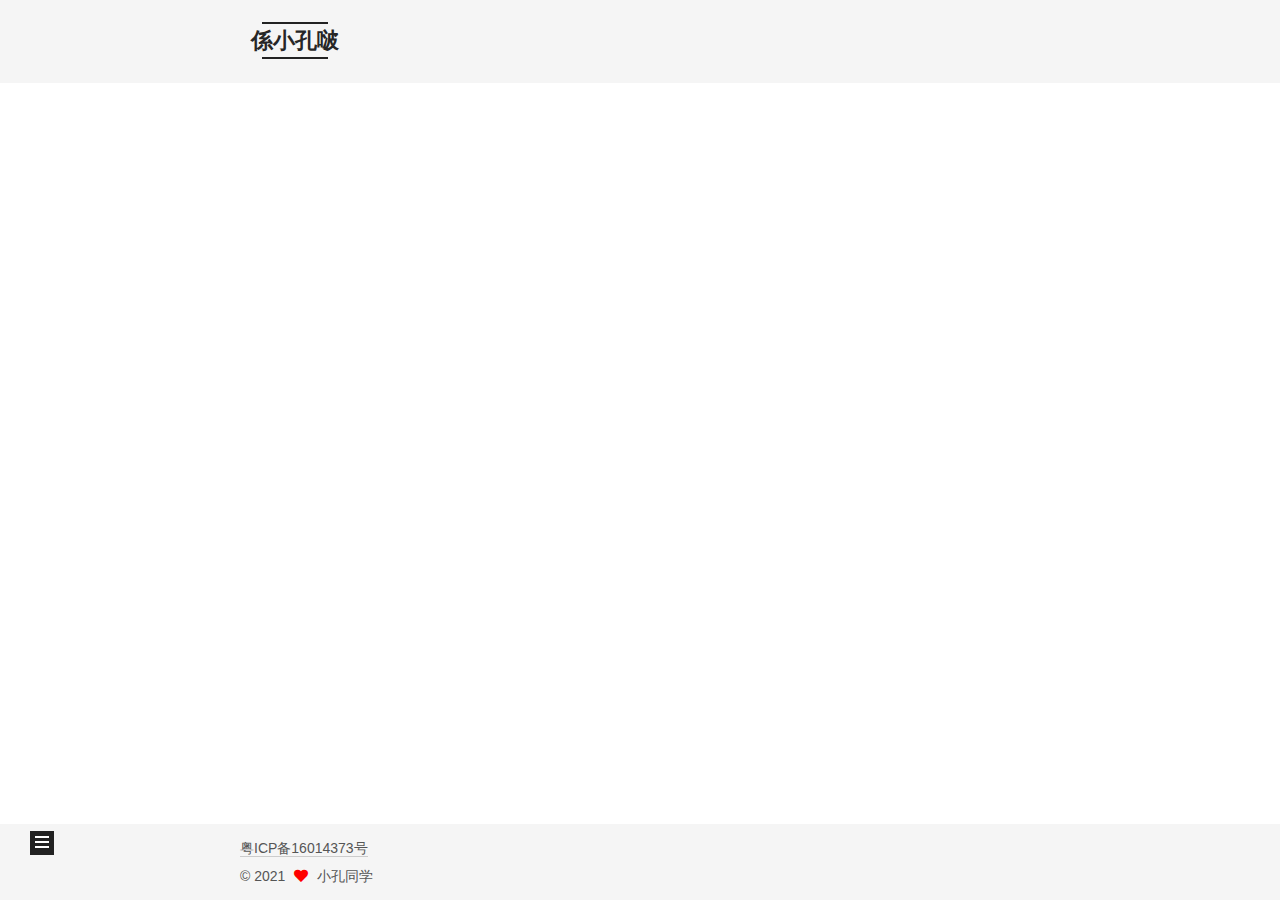
<file: index.html>
<!DOCTYPE html>
<html lang="zh">
<head>
  <meta charset="UTF-8">
<meta name="viewport" content="width=device-width, initial-scale=1, maximum-scale=2">
<meta name="theme-color" content="#222">
<meta name="generator" content="Hexo 5.4.0">
  <link rel="apple-touch-icon" sizes="180x180" href="/images/apple-touch-icon-next.png">
  <link rel="icon" type="image/png" sizes="32x32" href="/images/favicon-32x32-next.png">
  <link rel="icon" type="image/png" sizes="16x16" href="/images/favicon-16x16-next.png">
  <link rel="mask-icon" href="/images/logo.svg" color="#222">

<link rel="stylesheet" href="/css/main.css">


<link rel="stylesheet" href="/lib/font-awesome/css/all.min.css">

<script id="hexo-configurations">
    var NexT = window.NexT || {};
    var CONFIG = {"hostname":"joenhune.github.io","root":"/","scheme":"Mist","version":"7.8.0","exturl":false,"sidebar":{"position":"left","display":"post","padding":18,"offset":12,"onmobile":false},"copycode":{"enable":false,"show_result":false,"style":null},"back2top":{"enable":true,"sidebar":false,"scrollpercent":false},"bookmark":{"enable":false,"color":"#222","save":"auto"},"fancybox":false,"mediumzoom":false,"lazyload":false,"pangu":false,"comments":{"style":"tabs","active":null,"storage":true,"lazyload":false,"nav":null},"algolia":{"hits":{"per_page":10},"labels":{"input_placeholder":"Search for Posts","hits_empty":"We didn't find any results for the search: ${query}","hits_stats":"${hits} results found in ${time} ms"}},"localsearch":{"enable":false,"trigger":"auto","top_n_per_article":1,"unescape":false,"preload":false},"motion":{"enable":true,"async":false,"transition":{"post_block":"fadeIn","post_header":"slideDownIn","post_body":"slideDownIn","coll_header":"slideLeftIn","sidebar":"slideUpIn"}}};
  </script>

  <meta property="og:type" content="website">
<meta property="og:title" content="係小孔啵">
<meta property="og:url" content="https://joenhune.github.io/index.html">
<meta property="og:site_name" content="係小孔啵">
<meta property="og:locale">
<meta property="article:author" content="小孔同学">
<meta name="twitter:card" content="summary">

<link rel="canonical" href="https://joenhune.github.io/">


<script id="page-configurations">
  // https://hexo.io/docs/variables.html
  CONFIG.page = {
    sidebar: "",
    isHome : true,
    isPost : false,
    lang   : 'zh'
  };
</script>

  <title>係小孔啵</title>
  






  <noscript>
  <style>
  .use-motion .brand,
  .use-motion .menu-item,
  .sidebar-inner,
  .use-motion .post-block,
  .use-motion .pagination,
  .use-motion .comments,
  .use-motion .post-header,
  .use-motion .post-body,
  .use-motion .collection-header { opacity: initial; }

  .use-motion .site-title,
  .use-motion .site-subtitle {
    opacity: initial;
    top: initial;
  }

  .use-motion .logo-line-before i { left: initial; }
  .use-motion .logo-line-after i { right: initial; }
  </style>
</noscript>

</head>

<body itemscope itemtype="http://schema.org/WebPage">
  <div class="container use-motion">
    <div class="headband"></div>

    <header class="header" itemscope itemtype="http://schema.org/WPHeader">
      <div class="header-inner"><div class="site-brand-container">
  <div class="site-nav-toggle">
    <div class="toggle" aria-label="Toggle navigation bar">
      <span class="toggle-line toggle-line-first"></span>
      <span class="toggle-line toggle-line-middle"></span>
      <span class="toggle-line toggle-line-last"></span>
    </div>
  </div>

  <div class="site-meta">

    <a href="/" class="brand" rel="start">
      <span class="logo-line-before"><i></i></span>
      <h1 class="site-title">係小孔啵</h1>
      <span class="logo-line-after"><i></i></span>
    </a>
  </div>

  <div class="site-nav-right">
    <div class="toggle popup-trigger">
    </div>
  </div>
</div>




<nav class="site-nav">
  <ul id="menu" class="main-menu menu">
        <li class="menu-item menu-item-home">

    <a href="/" rel="section"><i class="fa fa-home fa-fw"></i>Home</a>

  </li>
        <li class="menu-item menu-item-archives">

    <a href="/archives/" rel="section"><i class="fa fa-archive fa-fw"></i>Archives</a>

  </li>
  </ul>
</nav>




</div>
    </header>

    
  <div class="back-to-top">
    <i class="fa fa-arrow-up"></i>
    <span>0%</span>
  </div>


    <main class="main">
      <div class="main-inner">
        <div class="content-wrap">
          

          <div class="content index posts-expand">
            
      
  
  
  <article itemscope itemtype="http://schema.org/Article" class="post-block" lang="zh">
    <link itemprop="mainEntityOfPage" href="https://joenhune.github.io/2021/09/17/welcome/">

    <span hidden itemprop="author" itemscope itemtype="http://schema.org/Person">
      <meta itemprop="image" content="/images/avatar.gif">
      <meta itemprop="name" content="小孔同学">
      <meta itemprop="description" content="">
    </span>

    <span hidden itemprop="publisher" itemscope itemtype="http://schema.org/Organization">
      <meta itemprop="name" content="係小孔啵">
    </span>
      <header class="post-header">
        <h2 class="post-title" itemprop="name headline">
          
            <a href="/2021/09/17/welcome/" class="post-title-link" itemprop="url">嗨！这里是小孔的博客</a>
        </h2>

        <div class="post-meta">
            <span class="post-meta-item">
              <span class="post-meta-item-icon">
                <i class="far fa-calendar"></i>
              </span>
              <span class="post-meta-item-text">Posted on</span>

              <time title="Created: 2021-09-17 11:55:12" itemprop="dateCreated datePublished" datetime="2021-09-17T11:55:12+08:00">2021-09-17</time>
            </span>
              <span class="post-meta-item">
                <span class="post-meta-item-icon">
                  <i class="far fa-calendar-check"></i>
                </span>
                <span class="post-meta-item-text">Edited on</span>
                <time title="Modified: 2021-09-27 18:40:11" itemprop="dateModified" datetime="2021-09-27T18:40:11+08:00">2021-09-27</time>
              </span>

          

        </div>
      </header>

    
    
    
    <div class="post-body" itemprop="articleBody">

      
          <p>你好朋友，欢迎来到小孔的博客。</p>
<p>接下来小孔将在这里更新随笔，包括近期项目见闻、关键技术笔记、前沿技术进展等。</p>
<p>欢迎保持关注噢！</p>

      
    </div>

    
    
    
      <footer class="post-footer">
        <div class="post-eof"></div>
      </footer>
  </article>
  
  
  


  



          </div>
          

<script>
  window.addEventListener('tabs:register', () => {
    let { activeClass } = CONFIG.comments;
    if (CONFIG.comments.storage) {
      activeClass = localStorage.getItem('comments_active') || activeClass;
    }
    if (activeClass) {
      let activeTab = document.querySelector(`a[href="#comment-${activeClass}"]`);
      if (activeTab) {
        activeTab.click();
      }
    }
  });
  if (CONFIG.comments.storage) {
    window.addEventListener('tabs:click', event => {
      if (!event.target.matches('.tabs-comment .tab-content .tab-pane')) return;
      let commentClass = event.target.classList[1];
      localStorage.setItem('comments_active', commentClass);
    });
  }
</script>

        </div>
          
  
  <div class="toggle sidebar-toggle">
    <span class="toggle-line toggle-line-first"></span>
    <span class="toggle-line toggle-line-middle"></span>
    <span class="toggle-line toggle-line-last"></span>
  </div>

  <aside class="sidebar">
    <div class="sidebar-inner">

      <ul class="sidebar-nav motion-element">
        <li class="sidebar-nav-toc">
          Table of Contents
        </li>
        <li class="sidebar-nav-overview">
          Overview
        </li>
      </ul>

      <!--noindex-->
      <div class="post-toc-wrap sidebar-panel">
      </div>
      <!--/noindex-->

      <div class="site-overview-wrap sidebar-panel">
        <div class="site-author motion-element" itemprop="author" itemscope itemtype="http://schema.org/Person">
  <p class="site-author-name" itemprop="name">小孔同学</p>
  <div class="site-description" itemprop="description"></div>
</div>
<div class="site-state-wrap motion-element">
  <nav class="site-state">
      <div class="site-state-item site-state-posts">
          <a href="/archives/">
        
          <span class="site-state-item-count">1</span>
          <span class="site-state-item-name">posts</span>
        </a>
      </div>
  </nav>
</div>



      </div>

    </div>
  </aside>
  <div id="sidebar-dimmer"></div>


      </div>
    </main>

    <footer class="footer">
      <div class="footer-inner">
        

        
  <div class="beian"><a href="https://beian.miit.gov.cn/" rel="noopener" target="_blank">粤ICP备16014373号 </a>
  </div>
  <!--
  <div class="beian">
      <img src="http://www.beian.gov.cn/img/new/gongan.png" style="display: inline-block;"><a href="http://www.beian.gov.cn/portal/registerSystemInfo?recordcode=%E7%B2%A4ICP%E5%A4%8716014373%E5%8F%B7" rel="noopener" target="_blank">粤ICP备16014373号 </a>
  </div>
  -->

<div class="copyright">
  
  &copy; 
  <span itemprop="copyrightYear">2021</span>
  <span class="with-love">
    <i class="fa fa-heart"></i>
  </span>
  <span class="author" itemprop="copyrightHolder">小孔同学</span>
</div>

        








      </div>
    </footer>
  </div>

  
  <script src="/lib/anime.min.js"></script>
  <script src="/lib/velocity/velocity.min.js"></script>
  <script src="/lib/velocity/velocity.ui.min.js"></script>

<script src="/js/utils.js"></script>

<script src="/js/motion.js"></script>


<script src="/js/schemes/muse.js"></script>


<script src="/js/next-boot.js"></script>




  















  

  

</body>
</html>
</file>
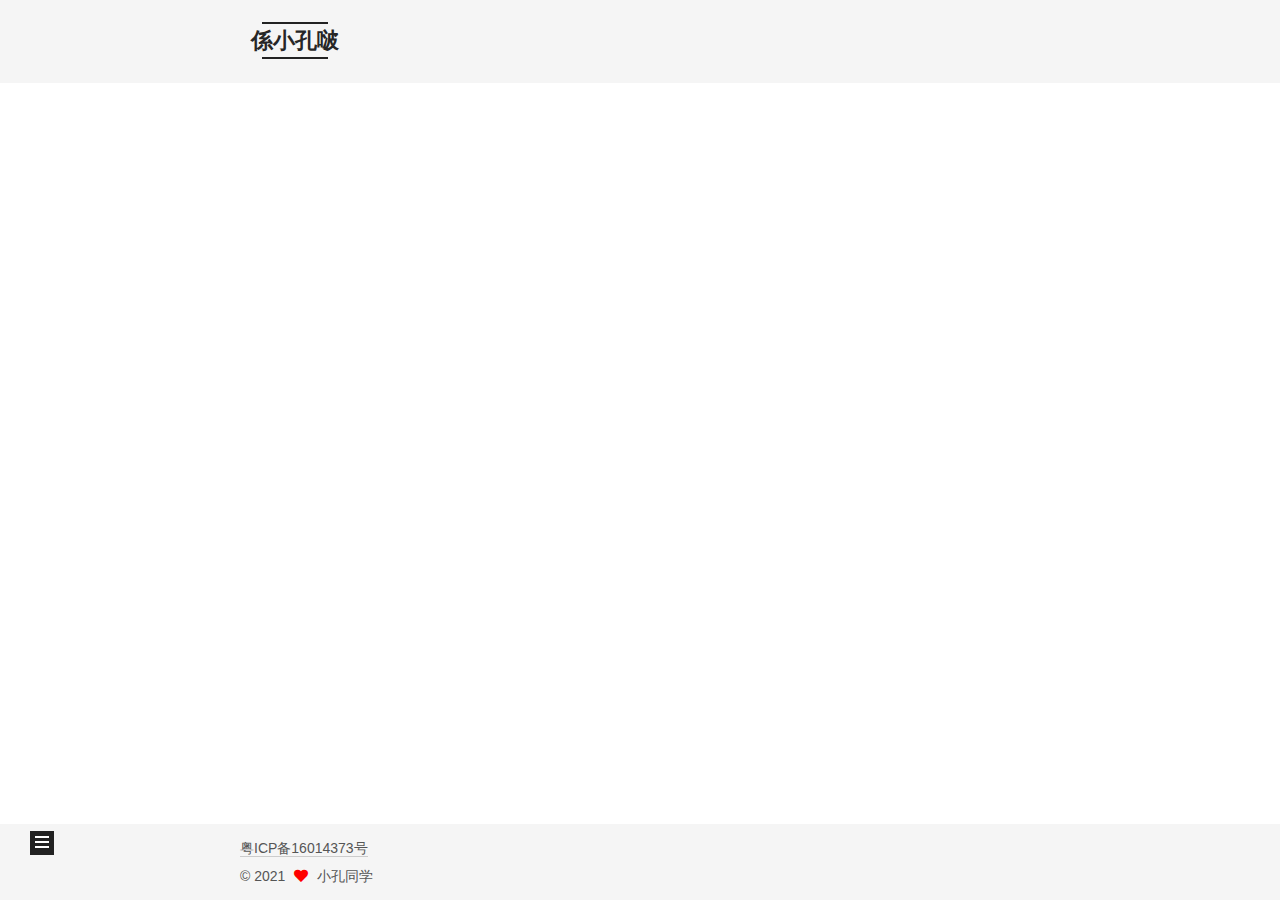
<file: about/index.html>
<!DOCTYPE html>
<html lang="zh">
<head>
  <meta charset="UTF-8">
<meta name="viewport" content="width=device-width, initial-scale=1, maximum-scale=2">
<meta name="theme-color" content="#222">
<meta name="generator" content="Hexo 5.4.0">
  <link rel="apple-touch-icon" sizes="180x180" href="/images/apple-touch-icon-next.png">
  <link rel="icon" type="image/png" sizes="32x32" href="/images/favicon-32x32-next.png">
  <link rel="icon" type="image/png" sizes="16x16" href="/images/favicon-16x16-next.png">
  <link rel="mask-icon" href="/images/logo.svg" color="#222">

<link rel="stylesheet" href="/css/main.css">


<link rel="stylesheet" href="/lib/font-awesome/css/all.min.css">

<script id="hexo-configurations">
    var NexT = window.NexT || {};
    var CONFIG = {"hostname":"joenhune.github.io","root":"/","scheme":"Mist","version":"7.8.0","exturl":false,"sidebar":{"position":"left","display":"post","padding":18,"offset":12,"onmobile":false},"copycode":{"enable":false,"show_result":false,"style":null},"back2top":{"enable":true,"sidebar":false,"scrollpercent":false},"bookmark":{"enable":false,"color":"#222","save":"auto"},"fancybox":false,"mediumzoom":false,"lazyload":false,"pangu":false,"comments":{"style":"tabs","active":null,"storage":true,"lazyload":false,"nav":null},"algolia":{"hits":{"per_page":10},"labels":{"input_placeholder":"Search for Posts","hits_empty":"We didn't find any results for the search: ${query}","hits_stats":"${hits} results found in ${time} ms"}},"localsearch":{"enable":false,"trigger":"auto","top_n_per_article":1,"unescape":false,"preload":false},"motion":{"enable":true,"async":false,"transition":{"post_block":"fadeIn","post_header":"slideDownIn","post_body":"slideDownIn","coll_header":"slideLeftIn","sidebar":"slideUpIn"}}};
  </script>

  <meta name="description" content="后续更新，敬请期待">
<meta property="og:type" content="website">
<meta property="og:title" content="关于小孔">
<meta property="og:url" content="https://joenhune.github.io/about/index.html">
<meta property="og:site_name" content="係小孔啵">
<meta property="og:description" content="后续更新，敬请期待">
<meta property="og:locale">
<meta property="article:published_time" content="2021-09-17T04:55:31.000Z">
<meta property="article:modified_time" content="2021-09-27T10:40:11.177Z">
<meta property="article:author" content="小孔同学">
<meta name="twitter:card" content="summary">

<link rel="canonical" href="https://joenhune.github.io/about/">


<script id="page-configurations">
  // https://hexo.io/docs/variables.html
  CONFIG.page = {
    sidebar: "",
    isHome : false,
    isPost : false,
    lang   : 'zh'
  };
</script>

  <title>关于小孔 | 係小孔啵
</title>
  






  <noscript>
  <style>
  .use-motion .brand,
  .use-motion .menu-item,
  .sidebar-inner,
  .use-motion .post-block,
  .use-motion .pagination,
  .use-motion .comments,
  .use-motion .post-header,
  .use-motion .post-body,
  .use-motion .collection-header { opacity: initial; }

  .use-motion .site-title,
  .use-motion .site-subtitle {
    opacity: initial;
    top: initial;
  }

  .use-motion .logo-line-before i { left: initial; }
  .use-motion .logo-line-after i { right: initial; }
  </style>
</noscript>

</head>

<body itemscope itemtype="http://schema.org/WebPage">
  <div class="container use-motion">
    <div class="headband"></div>

    <header class="header" itemscope itemtype="http://schema.org/WPHeader">
      <div class="header-inner"><div class="site-brand-container">
  <div class="site-nav-toggle">
    <div class="toggle" aria-label="Toggle navigation bar">
      <span class="toggle-line toggle-line-first"></span>
      <span class="toggle-line toggle-line-middle"></span>
      <span class="toggle-line toggle-line-last"></span>
    </div>
  </div>

  <div class="site-meta">

    <a href="/" class="brand" rel="start">
      <span class="logo-line-before"><i></i></span>
      <h1 class="site-title">係小孔啵</h1>
      <span class="logo-line-after"><i></i></span>
    </a>
  </div>

  <div class="site-nav-right">
    <div class="toggle popup-trigger">
    </div>
  </div>
</div>




<nav class="site-nav">
  <ul id="menu" class="main-menu menu">
        <li class="menu-item menu-item-home">

    <a href="/" rel="section"><i class="fa fa-home fa-fw"></i>Home</a>

  </li>
        <li class="menu-item menu-item-archives">

    <a href="/archives/" rel="section"><i class="fa fa-archive fa-fw"></i>Archives</a>

  </li>
  </ul>
</nav>




</div>
    </header>

    
  <div class="back-to-top">
    <i class="fa fa-arrow-up"></i>
    <span>0%</span>
  </div>


    <main class="main">
      <div class="main-inner">
        <div class="content-wrap">
          
  
  

          <div class="content page posts-expand">
            

    
    
    
    <div class="post-block" lang="zh">
      <header class="post-header">

<h1 class="post-title" itemprop="name headline">关于小孔
</h1>

<div class="post-meta">
  

</div>

</header>

      
      
      
      <div class="post-body">
          <p>后续更新，敬请期待</p>

      </div>
      
      
      
    </div>
    

    
    
    


          </div>
          

<script>
  window.addEventListener('tabs:register', () => {
    let { activeClass } = CONFIG.comments;
    if (CONFIG.comments.storage) {
      activeClass = localStorage.getItem('comments_active') || activeClass;
    }
    if (activeClass) {
      let activeTab = document.querySelector(`a[href="#comment-${activeClass}"]`);
      if (activeTab) {
        activeTab.click();
      }
    }
  });
  if (CONFIG.comments.storage) {
    window.addEventListener('tabs:click', event => {
      if (!event.target.matches('.tabs-comment .tab-content .tab-pane')) return;
      let commentClass = event.target.classList[1];
      localStorage.setItem('comments_active', commentClass);
    });
  }
</script>

        </div>
          
  
  <div class="toggle sidebar-toggle">
    <span class="toggle-line toggle-line-first"></span>
    <span class="toggle-line toggle-line-middle"></span>
    <span class="toggle-line toggle-line-last"></span>
  </div>

  <aside class="sidebar">
    <div class="sidebar-inner">

      <ul class="sidebar-nav motion-element">
        <li class="sidebar-nav-toc">
          Table of Contents
        </li>
        <li class="sidebar-nav-overview">
          Overview
        </li>
      </ul>

      <!--noindex-->
      <div class="post-toc-wrap sidebar-panel">
      </div>
      <!--/noindex-->

      <div class="site-overview-wrap sidebar-panel">
        <div class="site-author motion-element" itemprop="author" itemscope itemtype="http://schema.org/Person">
  <p class="site-author-name" itemprop="name">小孔同学</p>
  <div class="site-description" itemprop="description"></div>
</div>
<div class="site-state-wrap motion-element">
  <nav class="site-state">
      <div class="site-state-item site-state-posts">
          <a href="/archives/">
        
          <span class="site-state-item-count">1</span>
          <span class="site-state-item-name">posts</span>
        </a>
      </div>
  </nav>
</div>



      </div>

    </div>
  </aside>
  <div id="sidebar-dimmer"></div>


      </div>
    </main>

    <footer class="footer">
      <div class="footer-inner">
        

        
  <div class="beian"><a href="https://beian.miit.gov.cn/" rel="noopener" target="_blank">粤ICP备16014373号 </a>
  </div>
  <!--
  <div class="beian">
      <img src="http://www.beian.gov.cn/img/new/gongan.png" style="display: inline-block;"><a href="http://www.beian.gov.cn/portal/registerSystemInfo?recordcode=%E7%B2%A4ICP%E5%A4%8716014373%E5%8F%B7" rel="noopener" target="_blank">粤ICP备16014373号 </a>
  </div>
  -->

<div class="copyright">
  
  &copy; 
  <span itemprop="copyrightYear">2021</span>
  <span class="with-love">
    <i class="fa fa-heart"></i>
  </span>
  <span class="author" itemprop="copyrightHolder">小孔同学</span>
</div>

        








      </div>
    </footer>
  </div>

  
  <script src="/lib/anime.min.js"></script>
  <script src="/lib/velocity/velocity.min.js"></script>
  <script src="/lib/velocity/velocity.ui.min.js"></script>

<script src="/js/utils.js"></script>

<script src="/js/motion.js"></script>


<script src="/js/schemes/muse.js"></script>


<script src="/js/next-boot.js"></script>




  















  

  

</body>
</html>
</file>
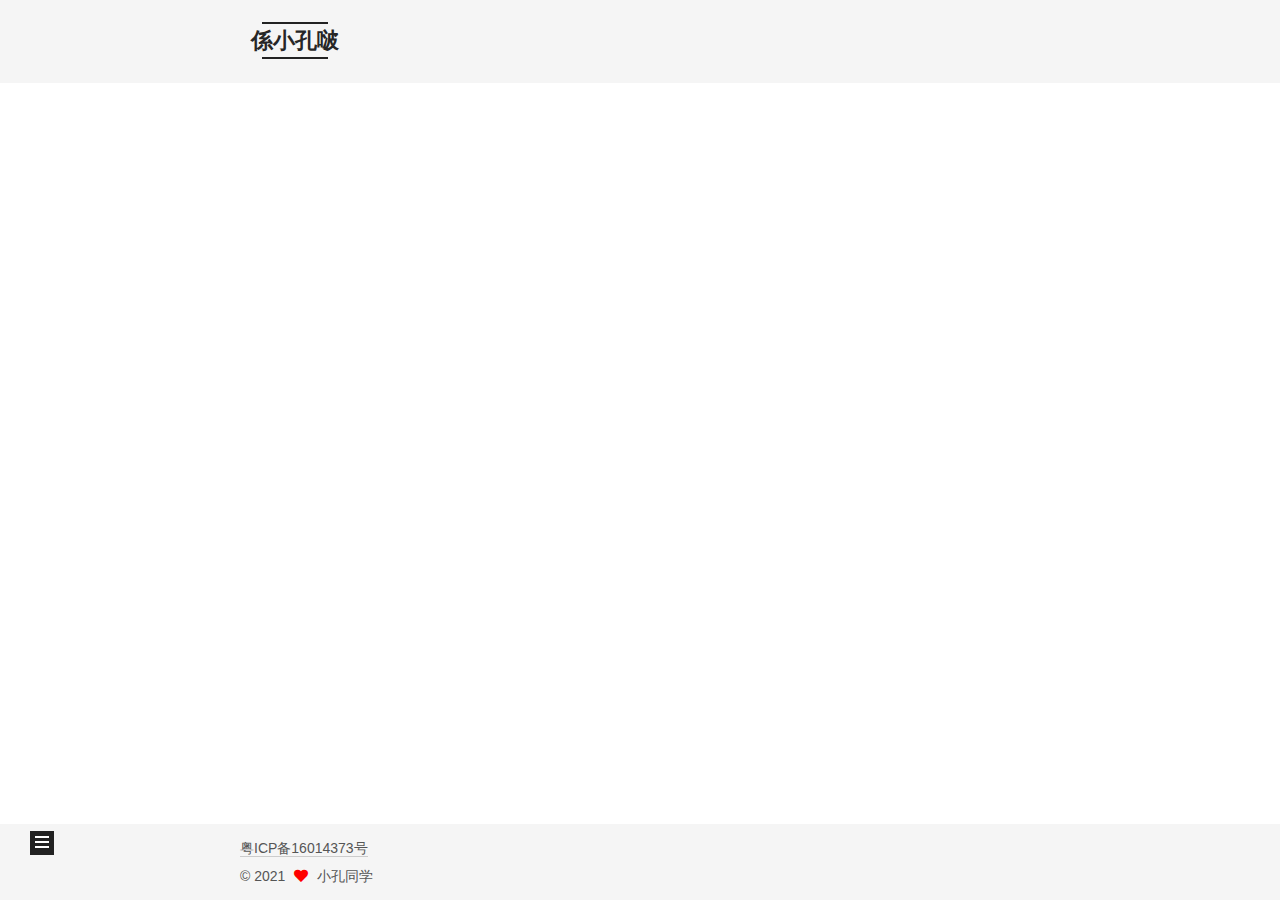
<file: archives/index.html>
<!DOCTYPE html>
<html lang="zh">
<head>
  <meta charset="UTF-8">
<meta name="viewport" content="width=device-width, initial-scale=1, maximum-scale=2">
<meta name="theme-color" content="#222">
<meta name="generator" content="Hexo 5.4.0">
  <link rel="apple-touch-icon" sizes="180x180" href="/images/apple-touch-icon-next.png">
  <link rel="icon" type="image/png" sizes="32x32" href="/images/favicon-32x32-next.png">
  <link rel="icon" type="image/png" sizes="16x16" href="/images/favicon-16x16-next.png">
  <link rel="mask-icon" href="/images/logo.svg" color="#222">

<link rel="stylesheet" href="/css/main.css">


<link rel="stylesheet" href="/lib/font-awesome/css/all.min.css">

<script id="hexo-configurations">
    var NexT = window.NexT || {};
    var CONFIG = {"hostname":"joenhune.github.io","root":"/","scheme":"Mist","version":"7.8.0","exturl":false,"sidebar":{"position":"left","display":"post","padding":18,"offset":12,"onmobile":false},"copycode":{"enable":false,"show_result":false,"style":null},"back2top":{"enable":true,"sidebar":false,"scrollpercent":false},"bookmark":{"enable":false,"color":"#222","save":"auto"},"fancybox":false,"mediumzoom":false,"lazyload":false,"pangu":false,"comments":{"style":"tabs","active":null,"storage":true,"lazyload":false,"nav":null},"algolia":{"hits":{"per_page":10},"labels":{"input_placeholder":"Search for Posts","hits_empty":"We didn't find any results for the search: ${query}","hits_stats":"${hits} results found in ${time} ms"}},"localsearch":{"enable":false,"trigger":"auto","top_n_per_article":1,"unescape":false,"preload":false},"motion":{"enable":true,"async":false,"transition":{"post_block":"fadeIn","post_header":"slideDownIn","post_body":"slideDownIn","coll_header":"slideLeftIn","sidebar":"slideUpIn"}}};
  </script>

  <meta property="og:type" content="website">
<meta property="og:title" content="係小孔啵">
<meta property="og:url" content="https://joenhune.github.io/archives/index.html">
<meta property="og:site_name" content="係小孔啵">
<meta property="og:locale">
<meta property="article:author" content="小孔同学">
<meta name="twitter:card" content="summary">

<link rel="canonical" href="https://joenhune.github.io/archives/">


<script id="page-configurations">
  // https://hexo.io/docs/variables.html
  CONFIG.page = {
    sidebar: "",
    isHome : false,
    isPost : false,
    lang   : 'zh'
  };
</script>

  <title>Archive | 係小孔啵</title>
  






  <noscript>
  <style>
  .use-motion .brand,
  .use-motion .menu-item,
  .sidebar-inner,
  .use-motion .post-block,
  .use-motion .pagination,
  .use-motion .comments,
  .use-motion .post-header,
  .use-motion .post-body,
  .use-motion .collection-header { opacity: initial; }

  .use-motion .site-title,
  .use-motion .site-subtitle {
    opacity: initial;
    top: initial;
  }

  .use-motion .logo-line-before i { left: initial; }
  .use-motion .logo-line-after i { right: initial; }
  </style>
</noscript>

</head>

<body itemscope itemtype="http://schema.org/WebPage">
  <div class="container use-motion">
    <div class="headband"></div>

    <header class="header" itemscope itemtype="http://schema.org/WPHeader">
      <div class="header-inner"><div class="site-brand-container">
  <div class="site-nav-toggle">
    <div class="toggle" aria-label="Toggle navigation bar">
      <span class="toggle-line toggle-line-first"></span>
      <span class="toggle-line toggle-line-middle"></span>
      <span class="toggle-line toggle-line-last"></span>
    </div>
  </div>

  <div class="site-meta">

    <a href="/" class="brand" rel="start">
      <span class="logo-line-before"><i></i></span>
      <h1 class="site-title">係小孔啵</h1>
      <span class="logo-line-after"><i></i></span>
    </a>
  </div>

  <div class="site-nav-right">
    <div class="toggle popup-trigger">
    </div>
  </div>
</div>




<nav class="site-nav">
  <ul id="menu" class="main-menu menu">
        <li class="menu-item menu-item-home">

    <a href="/" rel="section"><i class="fa fa-home fa-fw"></i>Home</a>

  </li>
        <li class="menu-item menu-item-archives">

    <a href="/archives/" rel="section"><i class="fa fa-archive fa-fw"></i>Archives</a>

  </li>
  </ul>
</nav>




</div>
    </header>

    
  <div class="back-to-top">
    <i class="fa fa-arrow-up"></i>
    <span>0%</span>
  </div>


    <main class="main">
      <div class="main-inner">
        <div class="content-wrap">
          

          <div class="content archive">
            

  
  
  
  <div class="post-block">
    <div class="posts-collapse">
      <div class="collection-title">
        <span class="collection-header">Um..! 1 post. Keep on posting.</span>
      </div>

      
    <div class="collection-year">
      <span class="collection-header">2021</span>
    </div>

  <article itemscope itemtype="http://schema.org/Article">
    <header class="post-header">

      <div class="post-meta">
        <time itemprop="dateCreated"
              datetime="2021-09-17T11:55:12+08:00"
              content="2021-09-17">
          09-17
        </time>
      </div>

      <div class="post-title">
          <a class="post-title-link" href="/2021/09/17/welcome/" itemprop="url">
            <span itemprop="name">嗨！这里是小孔的博客</span>
          </a>
      </div>

    </header>
  </article>


    </div>
  </div>
  
  
  

  



          </div>
          

<script>
  window.addEventListener('tabs:register', () => {
    let { activeClass } = CONFIG.comments;
    if (CONFIG.comments.storage) {
      activeClass = localStorage.getItem('comments_active') || activeClass;
    }
    if (activeClass) {
      let activeTab = document.querySelector(`a[href="#comment-${activeClass}"]`);
      if (activeTab) {
        activeTab.click();
      }
    }
  });
  if (CONFIG.comments.storage) {
    window.addEventListener('tabs:click', event => {
      if (!event.target.matches('.tabs-comment .tab-content .tab-pane')) return;
      let commentClass = event.target.classList[1];
      localStorage.setItem('comments_active', commentClass);
    });
  }
</script>

        </div>
          
  
  <div class="toggle sidebar-toggle">
    <span class="toggle-line toggle-line-first"></span>
    <span class="toggle-line toggle-line-middle"></span>
    <span class="toggle-line toggle-line-last"></span>
  </div>

  <aside class="sidebar">
    <div class="sidebar-inner">

      <ul class="sidebar-nav motion-element">
        <li class="sidebar-nav-toc">
          Table of Contents
        </li>
        <li class="sidebar-nav-overview">
          Overview
        </li>
      </ul>

      <!--noindex-->
      <div class="post-toc-wrap sidebar-panel">
      </div>
      <!--/noindex-->

      <div class="site-overview-wrap sidebar-panel">
        <div class="site-author motion-element" itemprop="author" itemscope itemtype="http://schema.org/Person">
  <p class="site-author-name" itemprop="name">小孔同学</p>
  <div class="site-description" itemprop="description"></div>
</div>
<div class="site-state-wrap motion-element">
  <nav class="site-state">
      <div class="site-state-item site-state-posts">
          <a href="/archives/">
        
          <span class="site-state-item-count">1</span>
          <span class="site-state-item-name">posts</span>
        </a>
      </div>
  </nav>
</div>



      </div>

    </div>
  </aside>
  <div id="sidebar-dimmer"></div>


      </div>
    </main>

    <footer class="footer">
      <div class="footer-inner">
        

        
  <div class="beian"><a href="https://beian.miit.gov.cn/" rel="noopener" target="_blank">粤ICP备16014373号 </a>
  </div>
  <!--
  <div class="beian">
      <img src="http://www.beian.gov.cn/img/new/gongan.png" style="display: inline-block;"><a href="http://www.beian.gov.cn/portal/registerSystemInfo?recordcode=%E7%B2%A4ICP%E5%A4%8716014373%E5%8F%B7" rel="noopener" target="_blank">粤ICP备16014373号 </a>
  </div>
  -->

<div class="copyright">
  
  &copy; 
  <span itemprop="copyrightYear">2021</span>
  <span class="with-love">
    <i class="fa fa-heart"></i>
  </span>
  <span class="author" itemprop="copyrightHolder">小孔同学</span>
</div>

        








      </div>
    </footer>
  </div>

  
  <script src="/lib/anime.min.js"></script>
  <script src="/lib/velocity/velocity.min.js"></script>
  <script src="/lib/velocity/velocity.ui.min.js"></script>

<script src="/js/utils.js"></script>

<script src="/js/motion.js"></script>


<script src="/js/schemes/muse.js"></script>


<script src="/js/next-boot.js"></script>




  















  

  

</body>
</html>
</file>
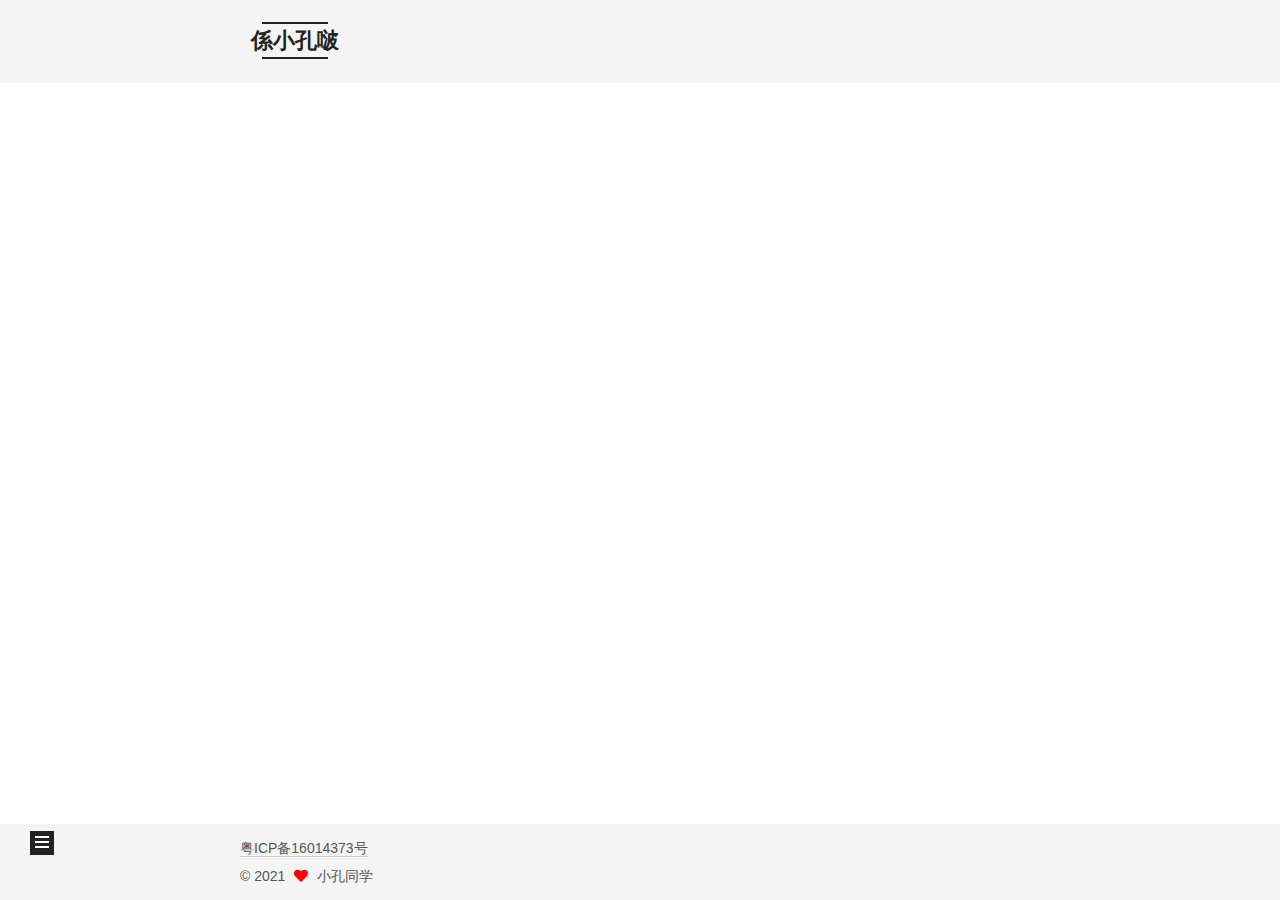
<file: archives/2021/index.html>
<!DOCTYPE html>
<html lang="zh">
<head>
  <meta charset="UTF-8">
<meta name="viewport" content="width=device-width, initial-scale=1, maximum-scale=2">
<meta name="theme-color" content="#222">
<meta name="generator" content="Hexo 5.4.0">
  <link rel="apple-touch-icon" sizes="180x180" href="/images/apple-touch-icon-next.png">
  <link rel="icon" type="image/png" sizes="32x32" href="/images/favicon-32x32-next.png">
  <link rel="icon" type="image/png" sizes="16x16" href="/images/favicon-16x16-next.png">
  <link rel="mask-icon" href="/images/logo.svg" color="#222">

<link rel="stylesheet" href="/css/main.css">


<link rel="stylesheet" href="/lib/font-awesome/css/all.min.css">

<script id="hexo-configurations">
    var NexT = window.NexT || {};
    var CONFIG = {"hostname":"joenhune.github.io","root":"/","scheme":"Mist","version":"7.8.0","exturl":false,"sidebar":{"position":"left","display":"post","padding":18,"offset":12,"onmobile":false},"copycode":{"enable":false,"show_result":false,"style":null},"back2top":{"enable":true,"sidebar":false,"scrollpercent":false},"bookmark":{"enable":false,"color":"#222","save":"auto"},"fancybox":false,"mediumzoom":false,"lazyload":false,"pangu":false,"comments":{"style":"tabs","active":null,"storage":true,"lazyload":false,"nav":null},"algolia":{"hits":{"per_page":10},"labels":{"input_placeholder":"Search for Posts","hits_empty":"We didn't find any results for the search: ${query}","hits_stats":"${hits} results found in ${time} ms"}},"localsearch":{"enable":false,"trigger":"auto","top_n_per_article":1,"unescape":false,"preload":false},"motion":{"enable":true,"async":false,"transition":{"post_block":"fadeIn","post_header":"slideDownIn","post_body":"slideDownIn","coll_header":"slideLeftIn","sidebar":"slideUpIn"}}};
  </script>

  <meta property="og:type" content="website">
<meta property="og:title" content="係小孔啵">
<meta property="og:url" content="https://joenhune.github.io/archives/2021/index.html">
<meta property="og:site_name" content="係小孔啵">
<meta property="og:locale">
<meta property="article:author" content="小孔同学">
<meta name="twitter:card" content="summary">

<link rel="canonical" href="https://joenhune.github.io/archives/2021/">


<script id="page-configurations">
  // https://hexo.io/docs/variables.html
  CONFIG.page = {
    sidebar: "",
    isHome : false,
    isPost : false,
    lang   : 'zh'
  };
</script>

  <title>Archive | 係小孔啵</title>
  






  <noscript>
  <style>
  .use-motion .brand,
  .use-motion .menu-item,
  .sidebar-inner,
  .use-motion .post-block,
  .use-motion .pagination,
  .use-motion .comments,
  .use-motion .post-header,
  .use-motion .post-body,
  .use-motion .collection-header { opacity: initial; }

  .use-motion .site-title,
  .use-motion .site-subtitle {
    opacity: initial;
    top: initial;
  }

  .use-motion .logo-line-before i { left: initial; }
  .use-motion .logo-line-after i { right: initial; }
  </style>
</noscript>

</head>

<body itemscope itemtype="http://schema.org/WebPage">
  <div class="container use-motion">
    <div class="headband"></div>

    <header class="header" itemscope itemtype="http://schema.org/WPHeader">
      <div class="header-inner"><div class="site-brand-container">
  <div class="site-nav-toggle">
    <div class="toggle" aria-label="Toggle navigation bar">
      <span class="toggle-line toggle-line-first"></span>
      <span class="toggle-line toggle-line-middle"></span>
      <span class="toggle-line toggle-line-last"></span>
    </div>
  </div>

  <div class="site-meta">

    <a href="/" class="brand" rel="start">
      <span class="logo-line-before"><i></i></span>
      <h1 class="site-title">係小孔啵</h1>
      <span class="logo-line-after"><i></i></span>
    </a>
  </div>

  <div class="site-nav-right">
    <div class="toggle popup-trigger">
    </div>
  </div>
</div>




<nav class="site-nav">
  <ul id="menu" class="main-menu menu">
        <li class="menu-item menu-item-home">

    <a href="/" rel="section"><i class="fa fa-home fa-fw"></i>Home</a>

  </li>
        <li class="menu-item menu-item-archives">

    <a href="/archives/" rel="section"><i class="fa fa-archive fa-fw"></i>Archives</a>

  </li>
  </ul>
</nav>




</div>
    </header>

    
  <div class="back-to-top">
    <i class="fa fa-arrow-up"></i>
    <span>0%</span>
  </div>


    <main class="main">
      <div class="main-inner">
        <div class="content-wrap">
          

          <div class="content archive">
            

  
  
  
  <div class="post-block">
    <div class="posts-collapse">
      <div class="collection-title">
        <span class="collection-header">Um..! 1 post. Keep on posting.</span>
      </div>

      
    <div class="collection-year">
      <span class="collection-header">2021</span>
    </div>

  <article itemscope itemtype="http://schema.org/Article">
    <header class="post-header">

      <div class="post-meta">
        <time itemprop="dateCreated"
              datetime="2021-09-17T11:55:12+08:00"
              content="2021-09-17">
          09-17
        </time>
      </div>

      <div class="post-title">
          <a class="post-title-link" href="/2021/09/17/welcome/" itemprop="url">
            <span itemprop="name">嗨！这里是小孔的博客</span>
          </a>
      </div>

    </header>
  </article>


    </div>
  </div>
  
  
  

  



          </div>
          

<script>
  window.addEventListener('tabs:register', () => {
    let { activeClass } = CONFIG.comments;
    if (CONFIG.comments.storage) {
      activeClass = localStorage.getItem('comments_active') || activeClass;
    }
    if (activeClass) {
      let activeTab = document.querySelector(`a[href="#comment-${activeClass}"]`);
      if (activeTab) {
        activeTab.click();
      }
    }
  });
  if (CONFIG.comments.storage) {
    window.addEventListener('tabs:click', event => {
      if (!event.target.matches('.tabs-comment .tab-content .tab-pane')) return;
      let commentClass = event.target.classList[1];
      localStorage.setItem('comments_active', commentClass);
    });
  }
</script>

        </div>
          
  
  <div class="toggle sidebar-toggle">
    <span class="toggle-line toggle-line-first"></span>
    <span class="toggle-line toggle-line-middle"></span>
    <span class="toggle-line toggle-line-last"></span>
  </div>

  <aside class="sidebar">
    <div class="sidebar-inner">

      <ul class="sidebar-nav motion-element">
        <li class="sidebar-nav-toc">
          Table of Contents
        </li>
        <li class="sidebar-nav-overview">
          Overview
        </li>
      </ul>

      <!--noindex-->
      <div class="post-toc-wrap sidebar-panel">
      </div>
      <!--/noindex-->

      <div class="site-overview-wrap sidebar-panel">
        <div class="site-author motion-element" itemprop="author" itemscope itemtype="http://schema.org/Person">
  <p class="site-author-name" itemprop="name">小孔同学</p>
  <div class="site-description" itemprop="description"></div>
</div>
<div class="site-state-wrap motion-element">
  <nav class="site-state">
      <div class="site-state-item site-state-posts">
          <a href="/archives/">
        
          <span class="site-state-item-count">1</span>
          <span class="site-state-item-name">posts</span>
        </a>
      </div>
  </nav>
</div>



      </div>

    </div>
  </aside>
  <div id="sidebar-dimmer"></div>


      </div>
    </main>

    <footer class="footer">
      <div class="footer-inner">
        

        
  <div class="beian"><a href="https://beian.miit.gov.cn/" rel="noopener" target="_blank">粤ICP备16014373号 </a>
  </div>
  <!--
  <div class="beian">
      <img src="http://www.beian.gov.cn/img/new/gongan.png" style="display: inline-block;"><a href="http://www.beian.gov.cn/portal/registerSystemInfo?recordcode=%E7%B2%A4ICP%E5%A4%8716014373%E5%8F%B7" rel="noopener" target="_blank">粤ICP备16014373号 </a>
  </div>
  -->

<div class="copyright">
  
  &copy; 
  <span itemprop="copyrightYear">2021</span>
  <span class="with-love">
    <i class="fa fa-heart"></i>
  </span>
  <span class="author" itemprop="copyrightHolder">小孔同学</span>
</div>

        








      </div>
    </footer>
  </div>

  
  <script src="/lib/anime.min.js"></script>
  <script src="/lib/velocity/velocity.min.js"></script>
  <script src="/lib/velocity/velocity.ui.min.js"></script>

<script src="/js/utils.js"></script>

<script src="/js/motion.js"></script>


<script src="/js/schemes/muse.js"></script>


<script src="/js/next-boot.js"></script>




  















  

  

</body>
</html>
</file>
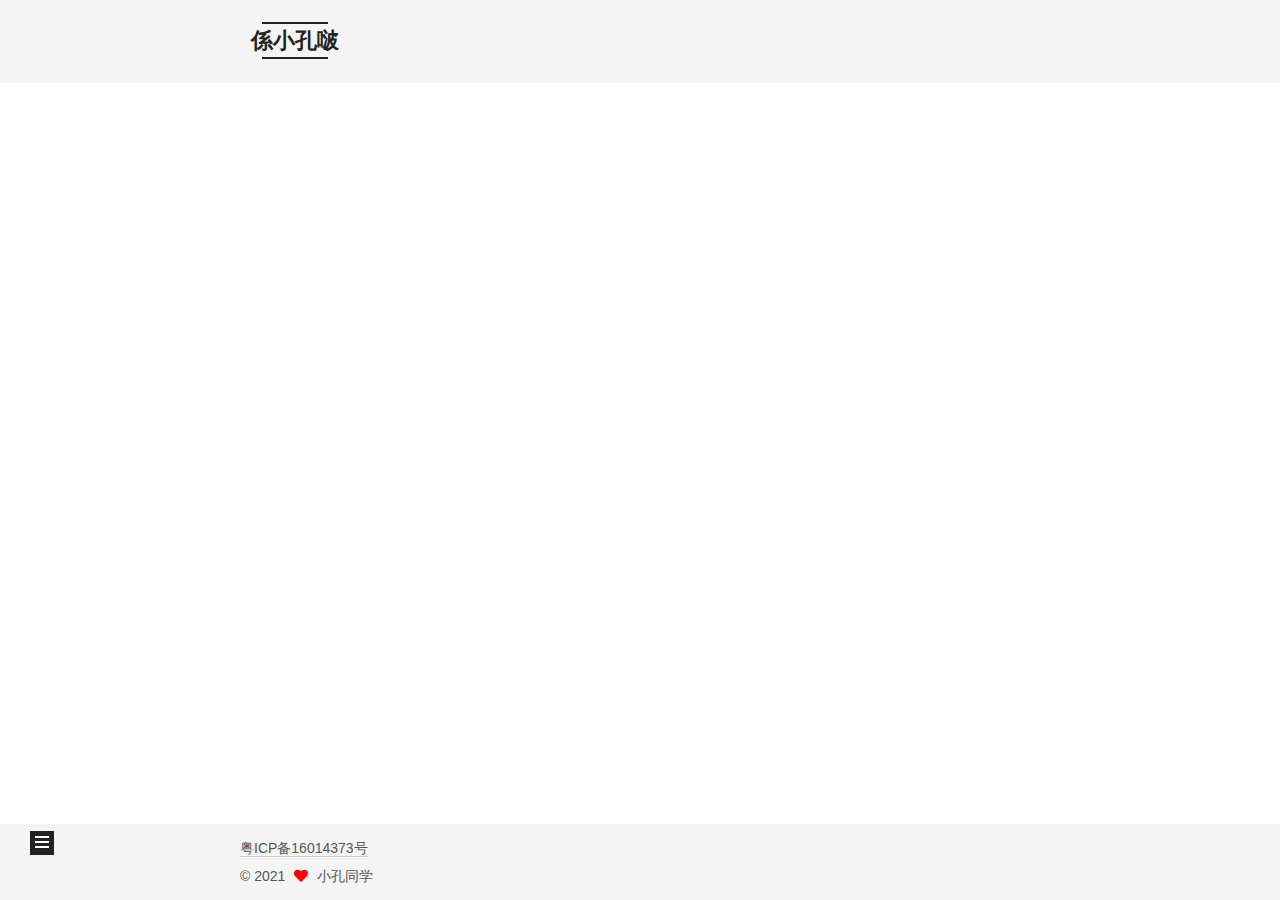
<file: archives/2021/09/index.html>
<!DOCTYPE html>
<html lang="zh">
<head>
  <meta charset="UTF-8">
<meta name="viewport" content="width=device-width, initial-scale=1, maximum-scale=2">
<meta name="theme-color" content="#222">
<meta name="generator" content="Hexo 5.4.0">
  <link rel="apple-touch-icon" sizes="180x180" href="/images/apple-touch-icon-next.png">
  <link rel="icon" type="image/png" sizes="32x32" href="/images/favicon-32x32-next.png">
  <link rel="icon" type="image/png" sizes="16x16" href="/images/favicon-16x16-next.png">
  <link rel="mask-icon" href="/images/logo.svg" color="#222">

<link rel="stylesheet" href="/css/main.css">


<link rel="stylesheet" href="/lib/font-awesome/css/all.min.css">

<script id="hexo-configurations">
    var NexT = window.NexT || {};
    var CONFIG = {"hostname":"joenhune.github.io","root":"/","scheme":"Mist","version":"7.8.0","exturl":false,"sidebar":{"position":"left","display":"post","padding":18,"offset":12,"onmobile":false},"copycode":{"enable":false,"show_result":false,"style":null},"back2top":{"enable":true,"sidebar":false,"scrollpercent":false},"bookmark":{"enable":false,"color":"#222","save":"auto"},"fancybox":false,"mediumzoom":false,"lazyload":false,"pangu":false,"comments":{"style":"tabs","active":null,"storage":true,"lazyload":false,"nav":null},"algolia":{"hits":{"per_page":10},"labels":{"input_placeholder":"Search for Posts","hits_empty":"We didn't find any results for the search: ${query}","hits_stats":"${hits} results found in ${time} ms"}},"localsearch":{"enable":false,"trigger":"auto","top_n_per_article":1,"unescape":false,"preload":false},"motion":{"enable":true,"async":false,"transition":{"post_block":"fadeIn","post_header":"slideDownIn","post_body":"slideDownIn","coll_header":"slideLeftIn","sidebar":"slideUpIn"}}};
  </script>

  <meta property="og:type" content="website">
<meta property="og:title" content="係小孔啵">
<meta property="og:url" content="https://joenhune.github.io/archives/2021/09/index.html">
<meta property="og:site_name" content="係小孔啵">
<meta property="og:locale">
<meta property="article:author" content="小孔同学">
<meta name="twitter:card" content="summary">

<link rel="canonical" href="https://joenhune.github.io/archives/2021/09/">


<script id="page-configurations">
  // https://hexo.io/docs/variables.html
  CONFIG.page = {
    sidebar: "",
    isHome : false,
    isPost : false,
    lang   : 'zh'
  };
</script>

  <title>Archive | 係小孔啵</title>
  






  <noscript>
  <style>
  .use-motion .brand,
  .use-motion .menu-item,
  .sidebar-inner,
  .use-motion .post-block,
  .use-motion .pagination,
  .use-motion .comments,
  .use-motion .post-header,
  .use-motion .post-body,
  .use-motion .collection-header { opacity: initial; }

  .use-motion .site-title,
  .use-motion .site-subtitle {
    opacity: initial;
    top: initial;
  }

  .use-motion .logo-line-before i { left: initial; }
  .use-motion .logo-line-after i { right: initial; }
  </style>
</noscript>

</head>

<body itemscope itemtype="http://schema.org/WebPage">
  <div class="container use-motion">
    <div class="headband"></div>

    <header class="header" itemscope itemtype="http://schema.org/WPHeader">
      <div class="header-inner"><div class="site-brand-container">
  <div class="site-nav-toggle">
    <div class="toggle" aria-label="Toggle navigation bar">
      <span class="toggle-line toggle-line-first"></span>
      <span class="toggle-line toggle-line-middle"></span>
      <span class="toggle-line toggle-line-last"></span>
    </div>
  </div>

  <div class="site-meta">

    <a href="/" class="brand" rel="start">
      <span class="logo-line-before"><i></i></span>
      <h1 class="site-title">係小孔啵</h1>
      <span class="logo-line-after"><i></i></span>
    </a>
  </div>

  <div class="site-nav-right">
    <div class="toggle popup-trigger">
    </div>
  </div>
</div>




<nav class="site-nav">
  <ul id="menu" class="main-menu menu">
        <li class="menu-item menu-item-home">

    <a href="/" rel="section"><i class="fa fa-home fa-fw"></i>Home</a>

  </li>
        <li class="menu-item menu-item-archives">

    <a href="/archives/" rel="section"><i class="fa fa-archive fa-fw"></i>Archives</a>

  </li>
  </ul>
</nav>




</div>
    </header>

    
  <div class="back-to-top">
    <i class="fa fa-arrow-up"></i>
    <span>0%</span>
  </div>


    <main class="main">
      <div class="main-inner">
        <div class="content-wrap">
          

          <div class="content archive">
            

  
  
  
  <div class="post-block">
    <div class="posts-collapse">
      <div class="collection-title">
        <span class="collection-header">Um..! 1 post. Keep on posting.</span>
      </div>

      
    <div class="collection-year">
      <span class="collection-header">2021</span>
    </div>

  <article itemscope itemtype="http://schema.org/Article">
    <header class="post-header">

      <div class="post-meta">
        <time itemprop="dateCreated"
              datetime="2021-09-17T11:55:12+08:00"
              content="2021-09-17">
          09-17
        </time>
      </div>

      <div class="post-title">
          <a class="post-title-link" href="/2021/09/17/welcome/" itemprop="url">
            <span itemprop="name">嗨！这里是小孔的博客</span>
          </a>
      </div>

    </header>
  </article>


    </div>
  </div>
  
  
  

  



          </div>
          

<script>
  window.addEventListener('tabs:register', () => {
    let { activeClass } = CONFIG.comments;
    if (CONFIG.comments.storage) {
      activeClass = localStorage.getItem('comments_active') || activeClass;
    }
    if (activeClass) {
      let activeTab = document.querySelector(`a[href="#comment-${activeClass}"]`);
      if (activeTab) {
        activeTab.click();
      }
    }
  });
  if (CONFIG.comments.storage) {
    window.addEventListener('tabs:click', event => {
      if (!event.target.matches('.tabs-comment .tab-content .tab-pane')) return;
      let commentClass = event.target.classList[1];
      localStorage.setItem('comments_active', commentClass);
    });
  }
</script>

        </div>
          
  
  <div class="toggle sidebar-toggle">
    <span class="toggle-line toggle-line-first"></span>
    <span class="toggle-line toggle-line-middle"></span>
    <span class="toggle-line toggle-line-last"></span>
  </div>

  <aside class="sidebar">
    <div class="sidebar-inner">

      <ul class="sidebar-nav motion-element">
        <li class="sidebar-nav-toc">
          Table of Contents
        </li>
        <li class="sidebar-nav-overview">
          Overview
        </li>
      </ul>

      <!--noindex-->
      <div class="post-toc-wrap sidebar-panel">
      </div>
      <!--/noindex-->

      <div class="site-overview-wrap sidebar-panel">
        <div class="site-author motion-element" itemprop="author" itemscope itemtype="http://schema.org/Person">
  <p class="site-author-name" itemprop="name">小孔同学</p>
  <div class="site-description" itemprop="description"></div>
</div>
<div class="site-state-wrap motion-element">
  <nav class="site-state">
      <div class="site-state-item site-state-posts">
          <a href="/archives/">
        
          <span class="site-state-item-count">1</span>
          <span class="site-state-item-name">posts</span>
        </a>
      </div>
  </nav>
</div>



      </div>

    </div>
  </aside>
  <div id="sidebar-dimmer"></div>


      </div>
    </main>

    <footer class="footer">
      <div class="footer-inner">
        

        
  <div class="beian"><a href="https://beian.miit.gov.cn/" rel="noopener" target="_blank">粤ICP备16014373号 </a>
  </div>
  <!--
  <div class="beian">
      <img src="http://www.beian.gov.cn/img/new/gongan.png" style="display: inline-block;"><a href="http://www.beian.gov.cn/portal/registerSystemInfo?recordcode=%E7%B2%A4ICP%E5%A4%8716014373%E5%8F%B7" rel="noopener" target="_blank">粤ICP备16014373号 </a>
  </div>
  -->

<div class="copyright">
  
  &copy; 
  <span itemprop="copyrightYear">2021</span>
  <span class="with-love">
    <i class="fa fa-heart"></i>
  </span>
  <span class="author" itemprop="copyrightHolder">小孔同学</span>
</div>

        








      </div>
    </footer>
  </div>

  
  <script src="/lib/anime.min.js"></script>
  <script src="/lib/velocity/velocity.min.js"></script>
  <script src="/lib/velocity/velocity.ui.min.js"></script>

<script src="/js/utils.js"></script>

<script src="/js/motion.js"></script>


<script src="/js/schemes/muse.js"></script>


<script src="/js/next-boot.js"></script>




  















  

  

</body>
</html>
</file>
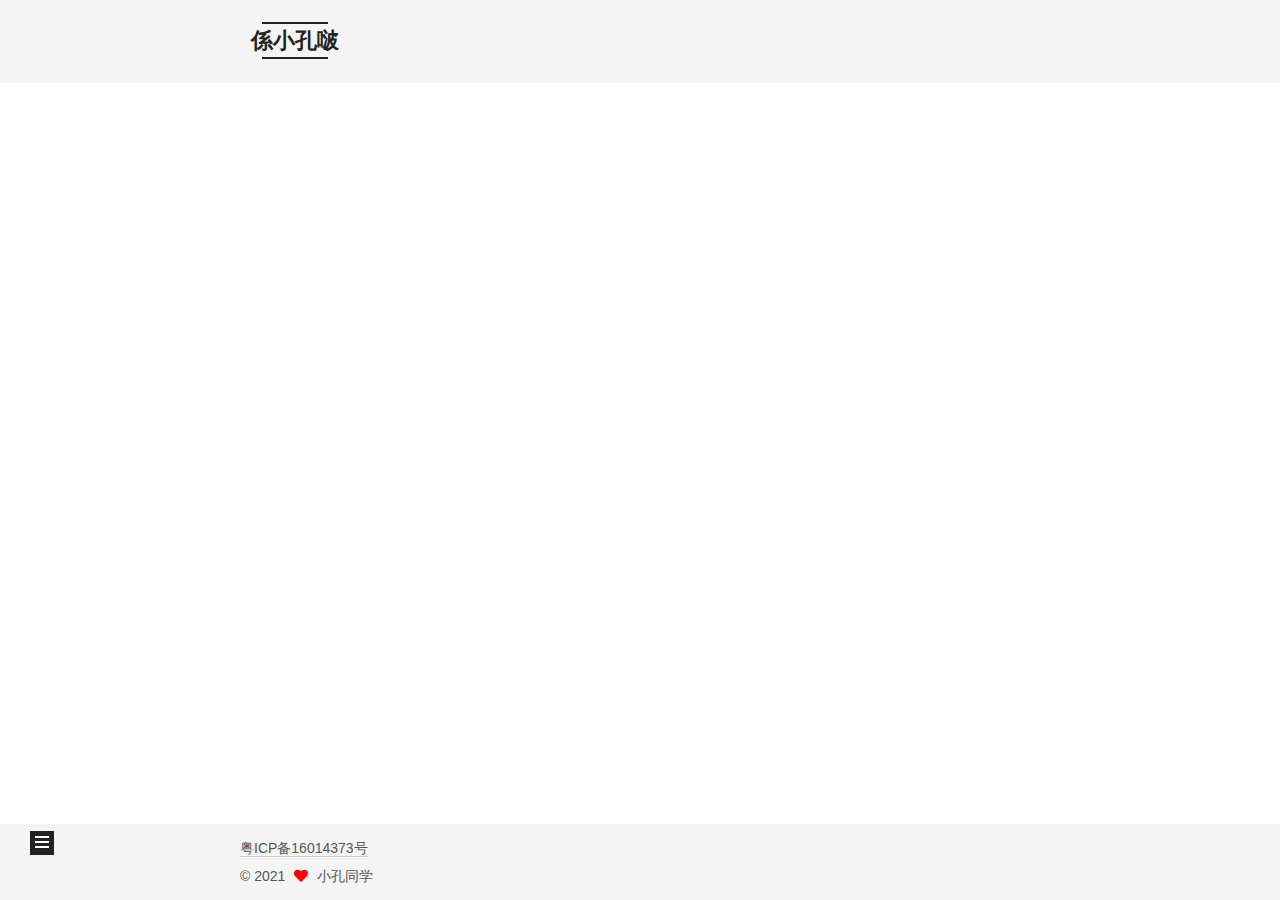
<file: 2021/09/17/welcome/index.html>
<!DOCTYPE html>
<html lang="zh">
<head>
  <meta charset="UTF-8">
<meta name="viewport" content="width=device-width, initial-scale=1, maximum-scale=2">
<meta name="theme-color" content="#222">
<meta name="generator" content="Hexo 5.4.0">
  <link rel="apple-touch-icon" sizes="180x180" href="/images/apple-touch-icon-next.png">
  <link rel="icon" type="image/png" sizes="32x32" href="/images/favicon-32x32-next.png">
  <link rel="icon" type="image/png" sizes="16x16" href="/images/favicon-16x16-next.png">
  <link rel="mask-icon" href="/images/logo.svg" color="#222">

<link rel="stylesheet" href="/css/main.css">


<link rel="stylesheet" href="/lib/font-awesome/css/all.min.css">

<script id="hexo-configurations">
    var NexT = window.NexT || {};
    var CONFIG = {"hostname":"joenhune.github.io","root":"/","scheme":"Mist","version":"7.8.0","exturl":false,"sidebar":{"position":"left","display":"post","padding":18,"offset":12,"onmobile":false},"copycode":{"enable":false,"show_result":false,"style":null},"back2top":{"enable":true,"sidebar":false,"scrollpercent":false},"bookmark":{"enable":false,"color":"#222","save":"auto"},"fancybox":false,"mediumzoom":false,"lazyload":false,"pangu":false,"comments":{"style":"tabs","active":null,"storage":true,"lazyload":false,"nav":null},"algolia":{"hits":{"per_page":10},"labels":{"input_placeholder":"Search for Posts","hits_empty":"We didn't find any results for the search: ${query}","hits_stats":"${hits} results found in ${time} ms"}},"localsearch":{"enable":false,"trigger":"auto","top_n_per_article":1,"unescape":false,"preload":false},"motion":{"enable":true,"async":false,"transition":{"post_block":"fadeIn","post_header":"slideDownIn","post_body":"slideDownIn","coll_header":"slideLeftIn","sidebar":"slideUpIn"}}};
  </script>

  <meta name="description" content="你好朋友，欢迎来到小孔的博客。 接下来小孔将在这里更新随笔，包括近期项目见闻、关键技术笔记、前沿技术进展等。 欢迎保持关注噢！">
<meta property="og:type" content="article">
<meta property="og:title" content="嗨！这里是小孔的博客">
<meta property="og:url" content="https://joenhune.github.io/2021/09/17/welcome/index.html">
<meta property="og:site_name" content="係小孔啵">
<meta property="og:description" content="你好朋友，欢迎来到小孔的博客。 接下来小孔将在这里更新随笔，包括近期项目见闻、关键技术笔记、前沿技术进展等。 欢迎保持关注噢！">
<meta property="og:locale">
<meta property="article:published_time" content="2021-09-17T03:55:12.000Z">
<meta property="article:modified_time" content="2021-09-27T10:40:11.177Z">
<meta property="article:author" content="小孔同学">
<meta name="twitter:card" content="summary">

<link rel="canonical" href="https://joenhune.github.io/2021/09/17/welcome/">


<script id="page-configurations">
  // https://hexo.io/docs/variables.html
  CONFIG.page = {
    sidebar: "",
    isHome : false,
    isPost : true,
    lang   : 'zh'
  };
</script>

  <title>嗨！这里是小孔的博客 | 係小孔啵</title>
  






  <noscript>
  <style>
  .use-motion .brand,
  .use-motion .menu-item,
  .sidebar-inner,
  .use-motion .post-block,
  .use-motion .pagination,
  .use-motion .comments,
  .use-motion .post-header,
  .use-motion .post-body,
  .use-motion .collection-header { opacity: initial; }

  .use-motion .site-title,
  .use-motion .site-subtitle {
    opacity: initial;
    top: initial;
  }

  .use-motion .logo-line-before i { left: initial; }
  .use-motion .logo-line-after i { right: initial; }
  </style>
</noscript>

</head>

<body itemscope itemtype="http://schema.org/WebPage">
  <div class="container use-motion">
    <div class="headband"></div>

    <header class="header" itemscope itemtype="http://schema.org/WPHeader">
      <div class="header-inner"><div class="site-brand-container">
  <div class="site-nav-toggle">
    <div class="toggle" aria-label="Toggle navigation bar">
      <span class="toggle-line toggle-line-first"></span>
      <span class="toggle-line toggle-line-middle"></span>
      <span class="toggle-line toggle-line-last"></span>
    </div>
  </div>

  <div class="site-meta">

    <a href="/" class="brand" rel="start">
      <span class="logo-line-before"><i></i></span>
      <h1 class="site-title">係小孔啵</h1>
      <span class="logo-line-after"><i></i></span>
    </a>
  </div>

  <div class="site-nav-right">
    <div class="toggle popup-trigger">
    </div>
  </div>
</div>




<nav class="site-nav">
  <ul id="menu" class="main-menu menu">
        <li class="menu-item menu-item-home">

    <a href="/" rel="section"><i class="fa fa-home fa-fw"></i>Home</a>

  </li>
        <li class="menu-item menu-item-archives">

    <a href="/archives/" rel="section"><i class="fa fa-archive fa-fw"></i>Archives</a>

  </li>
  </ul>
</nav>




</div>
    </header>

    
  <div class="back-to-top">
    <i class="fa fa-arrow-up"></i>
    <span>0%</span>
  </div>


    <main class="main">
      <div class="main-inner">
        <div class="content-wrap">
          

          <div class="content post posts-expand">
            

    
  
  
  <article itemscope itemtype="http://schema.org/Article" class="post-block" lang="zh">
    <link itemprop="mainEntityOfPage" href="https://joenhune.github.io/2021/09/17/welcome/">

    <span hidden itemprop="author" itemscope itemtype="http://schema.org/Person">
      <meta itemprop="image" content="/images/avatar.gif">
      <meta itemprop="name" content="小孔同学">
      <meta itemprop="description" content="">
    </span>

    <span hidden itemprop="publisher" itemscope itemtype="http://schema.org/Organization">
      <meta itemprop="name" content="係小孔啵">
    </span>
      <header class="post-header">
        <h1 class="post-title" itemprop="name headline">
          嗨！这里是小孔的博客
        </h1>

        <div class="post-meta">
            <span class="post-meta-item">
              <span class="post-meta-item-icon">
                <i class="far fa-calendar"></i>
              </span>
              <span class="post-meta-item-text">Posted on</span>

              <time title="Created: 2021-09-17 11:55:12" itemprop="dateCreated datePublished" datetime="2021-09-17T11:55:12+08:00">2021-09-17</time>
            </span>
              <span class="post-meta-item">
                <span class="post-meta-item-icon">
                  <i class="far fa-calendar-check"></i>
                </span>
                <span class="post-meta-item-text">Edited on</span>
                <time title="Modified: 2021-09-27 18:40:11" itemprop="dateModified" datetime="2021-09-27T18:40:11+08:00">2021-09-27</time>
              </span>

          

        </div>
      </header>

    
    
    
    <div class="post-body" itemprop="articleBody">

      
        <p>你好朋友，欢迎来到小孔的博客。</p>
<p>接下来小孔将在这里更新随笔，包括近期项目见闻、关键技术笔记、前沿技术进展等。</p>
<p>欢迎保持关注噢！</p>

    </div>

    
    
    

      <footer class="post-footer">

        


        
      </footer>
    
  </article>
  
  
  



          </div>
          

<script>
  window.addEventListener('tabs:register', () => {
    let { activeClass } = CONFIG.comments;
    if (CONFIG.comments.storage) {
      activeClass = localStorage.getItem('comments_active') || activeClass;
    }
    if (activeClass) {
      let activeTab = document.querySelector(`a[href="#comment-${activeClass}"]`);
      if (activeTab) {
        activeTab.click();
      }
    }
  });
  if (CONFIG.comments.storage) {
    window.addEventListener('tabs:click', event => {
      if (!event.target.matches('.tabs-comment .tab-content .tab-pane')) return;
      let commentClass = event.target.classList[1];
      localStorage.setItem('comments_active', commentClass);
    });
  }
</script>

        </div>
          
  
  <div class="toggle sidebar-toggle">
    <span class="toggle-line toggle-line-first"></span>
    <span class="toggle-line toggle-line-middle"></span>
    <span class="toggle-line toggle-line-last"></span>
  </div>

  <aside class="sidebar">
    <div class="sidebar-inner">

      <ul class="sidebar-nav motion-element">
        <li class="sidebar-nav-toc">
          Table of Contents
        </li>
        <li class="sidebar-nav-overview">
          Overview
        </li>
      </ul>

      <!--noindex-->
      <div class="post-toc-wrap sidebar-panel">
      </div>
      <!--/noindex-->

      <div class="site-overview-wrap sidebar-panel">
        <div class="site-author motion-element" itemprop="author" itemscope itemtype="http://schema.org/Person">
  <p class="site-author-name" itemprop="name">小孔同学</p>
  <div class="site-description" itemprop="description"></div>
</div>
<div class="site-state-wrap motion-element">
  <nav class="site-state">
      <div class="site-state-item site-state-posts">
          <a href="/archives/">
        
          <span class="site-state-item-count">1</span>
          <span class="site-state-item-name">posts</span>
        </a>
      </div>
  </nav>
</div>



      </div>

    </div>
  </aside>
  <div id="sidebar-dimmer"></div>


      </div>
    </main>

    <footer class="footer">
      <div class="footer-inner">
        

        
  <div class="beian"><a href="https://beian.miit.gov.cn/" rel="noopener" target="_blank">粤ICP备16014373号 </a>
  </div>
  <!--
  <div class="beian">
      <img src="http://www.beian.gov.cn/img/new/gongan.png" style="display: inline-block;"><a href="http://www.beian.gov.cn/portal/registerSystemInfo?recordcode=%E7%B2%A4ICP%E5%A4%8716014373%E5%8F%B7" rel="noopener" target="_blank">粤ICP备16014373号 </a>
  </div>
  -->

<div class="copyright">
  
  &copy; 
  <span itemprop="copyrightYear">2021</span>
  <span class="with-love">
    <i class="fa fa-heart"></i>
  </span>
  <span class="author" itemprop="copyrightHolder">小孔同学</span>
</div>

        








      </div>
    </footer>
  </div>

  
  <script src="/lib/anime.min.js"></script>
  <script src="/lib/velocity/velocity.min.js"></script>
  <script src="/lib/velocity/velocity.ui.min.js"></script>

<script src="/js/utils.js"></script>

<script src="/js/motion.js"></script>


<script src="/js/schemes/muse.js"></script>


<script src="/js/next-boot.js"></script>




  















  

  

</body>
</html>
</file>
<file: css/main.css>
:root {
  --body-bg-color: #fff;
  --content-bg-color: #f5f5f5;
  --card-bg-color: #f5f5f5;
  --text-color: #555;
  --blockquote-color: #666;
  --link-color: #555;
  --link-hover-color: #222;
  --brand-color: #222;
  --brand-hover-color: #222;
  --table-row-odd-bg-color: #f9f9f9;
  --table-row-hover-bg-color: #f5f5f5;
  --menu-item-bg-color: #ddd;
  --btn-default-bg: transparent;
  --btn-default-color: var(--link-color);
  --btn-default-border-color: var(--link-color);
  --btn-default-hover-bg: transparent;
  --btn-default-hover-color: var(--link-hover-color);
  --btn-default-hover-border-color: var(--link-hover-color);
}
html {
  line-height: 1.15; /* 1 */
  -webkit-text-size-adjust: 100%; /* 2 */
}
body {
  margin: 0;
}
main {
  display: block;
}
h1 {
  font-size: 2em;
  margin: 0.67em 0;
}
hr {
  box-sizing: content-box; /* 1 */
  height: 0; /* 1 */
  overflow: visible; /* 2 */
}
pre {
  font-family: monospace, monospace; /* 1 */
  font-size: 1em; /* 2 */
}
a {
  background: transparent;
}
abbr[title] {
  border-bottom: none; /* 1 */
  text-decoration: underline; /* 2 */
  text-decoration: underline dotted; /* 2 */
}
b,
strong {
  font-weight: bolder;
}
code,
kbd,
samp {
  font-family: monospace, monospace; /* 1 */
  font-size: 1em; /* 2 */
}
small {
  font-size: 80%;
}
sub,
sup {
  font-size: 75%;
  line-height: 0;
  position: relative;
  vertical-align: baseline;
}
sub {
  bottom: -0.25em;
}
sup {
  top: -0.5em;
}
img {
  border-style: none;
}
button,
input,
optgroup,
select,
textarea {
  font-family: inherit; /* 1 */
  font-size: 100%; /* 1 */
  line-height: 1.15; /* 1 */
  margin: 0; /* 2 */
}
button,
input {
/* 1 */
  overflow: visible;
}
button,
select {
/* 1 */
  text-transform: none;
}
button,
[type='button'],
[type='reset'],
[type='submit'] {
  -webkit-appearance: button;
}
button::-moz-focus-inner,
[type='button']::-moz-focus-inner,
[type='reset']::-moz-focus-inner,
[type='submit']::-moz-focus-inner {
  border-style: none;
  padding: 0;
}
button:-moz-focusring,
[type='button']:-moz-focusring,
[type='reset']:-moz-focusring,
[type='submit']:-moz-focusring {
  outline: 1px dotted ButtonText;
}
fieldset {
  padding: 0.35em 0.75em 0.625em;
}
legend {
  box-sizing: border-box; /* 1 */
  color: inherit; /* 2 */
  display: table; /* 1 */
  max-width: 100%; /* 1 */
  padding: 0; /* 3 */
  white-space: normal; /* 1 */
}
progress {
  vertical-align: baseline;
}
textarea {
  overflow: auto;
}
[type='checkbox'],
[type='radio'] {
  box-sizing: border-box; /* 1 */
  padding: 0; /* 2 */
}
[type='number']::-webkit-inner-spin-button,
[type='number']::-webkit-outer-spin-button {
  height: auto;
}
[type='search'] {
  outline-offset: -2px; /* 2 */
  -webkit-appearance: textfield; /* 1 */
}
[type='search']::-webkit-search-decoration {
  -webkit-appearance: none;
}
::-webkit-file-upload-button {
  font: inherit; /* 2 */
  -webkit-appearance: button; /* 1 */
}
details {
  display: block;
}
summary {
  display: list-item;
}
template {
  display: none;
}
[hidden] {
  display: none;
}
::selection {
  background: #262a30;
  color: #eee;
}
html,
body {
  height: 100%;
}
body {
  background: var(--body-bg-color);
  color: var(--text-color);
  font-family: 'Lato', "PingFang SC", "Microsoft YaHei", sans-serif;
  font-size: 1em;
  line-height: 2;
}
@media (max-width: 991px) {
  body {
    padding-left: 0 !important;
    padding-right: 0 !important;
  }
}
h1,
h2,
h3,
h4,
h5,
h6 {
  font-family: 'Lato', "PingFang SC", "Microsoft YaHei", sans-serif;
  font-weight: bold;
  line-height: 1.5;
  margin: 20px 0 15px;
}
h1 {
  font-size: 1.5em;
}
h2 {
  font-size: 1.375em;
}
h3 {
  font-size: 1.25em;
}
h4 {
  font-size: 1.125em;
}
h5 {
  font-size: 1em;
}
h6 {
  font-size: 0.875em;
}
p {
  margin: 0 0 20px 0;
}
a,
span.exturl {
  border-bottom: 1px solid #ccc;
  color: var(--link-color);
  outline: 0;
  text-decoration: none;
  overflow-wrap: break-word;
  word-wrap: break-word;
  cursor: pointer;
}
a:hover,
span.exturl:hover {
  border-bottom-color: var(--link-hover-color);
  color: var(--link-hover-color);
}
iframe,
img,
video {
  display: block;
  margin-left: auto;
  margin-right: auto;
  max-width: 100%;
}
hr {
  background-image: repeating-linear-gradient(-45deg, #ddd, #ddd 4px, transparent 4px, transparent 8px);
  border: 0;
  height: 3px;
  margin: 40px 0;
}
blockquote {
  border-left: 4px solid #ddd;
  color: var(--blockquote-color);
  margin: 0;
  padding: 0 15px;
}
blockquote cite::before {
  content: '-';
  padding: 0 5px;
}
dt {
  font-weight: bold;
}
dd {
  margin: 0;
  padding: 0;
}
kbd {
  background-color: #f5f5f5;
  background-image: linear-gradient(#eee, #fff, #eee);
  border: 1px solid #ccc;
  border-radius: 0.2em;
  box-shadow: 0.1em 0.1em 0.2em rgba(0,0,0,0.1);
  color: #555;
  font-family: inherit;
  padding: 0.1em 0.3em;
  white-space: nowrap;
}
.table-container {
  overflow: auto;
}
table {
  border-collapse: collapse;
  border-spacing: 0;
  font-size: 0.875em;
  margin: 0 0 20px 0;
  width: 100%;
}
tbody tr:nth-of-type(odd) {
  background: var(--table-row-odd-bg-color);
}
tbody tr:hover {
  background: var(--table-row-hover-bg-color);
}
caption,
th,
td {
  font-weight: normal;
  padding: 8px;
  vertical-align: middle;
}
th,
td {
  border: 1px solid #ddd;
  border-bottom: 3px solid #ddd;
}
th {
  font-weight: 700;
  padding-bottom: 10px;
}
td {
  border-bottom-width: 1px;
}
.btn {
  background: var(--btn-default-bg);
  border: 2px solid var(--btn-default-border-color);
  border-radius: 0;
  color: var(--btn-default-color);
  display: inline-block;
  font-size: 0.875em;
  line-height: 2;
  padding: 0 20px;
  text-decoration: none;
  transition-property: background-color;
  transition-delay: 0s;
  transition-duration: 0.2s;
  transition-timing-function: ease-in-out;
}
.btn:hover {
  background: var(--btn-default-hover-bg);
  border-color: var(--btn-default-hover-border-color);
  color: var(--btn-default-hover-color);
}
.btn + .btn {
  margin: 0 0 8px 8px;
}
.btn .fa-fw {
  text-align: left;
  width: 1.285714285714286em;
}
.toggle {
  line-height: 0;
}
.toggle .toggle-line {
  background: #fff;
  display: inline-block;
  height: 2px;
  left: 0;
  position: relative;
  top: 0;
  transition: all 0.4s;
  vertical-align: top;
  width: 100%;
}
.toggle .toggle-line:not(:first-child) {
  margin-top: 3px;
}
.toggle.toggle-arrow .toggle-line-first {
  left: 50%;
  top: 2px;
  transform: rotate(45deg);
  width: 50%;
}
.toggle.toggle-arrow .toggle-line-middle {
  left: 2px;
  width: 90%;
}
.toggle.toggle-arrow .toggle-line-last {
  left: 50%;
  top: -2px;
  transform: rotate(-45deg);
  width: 50%;
}
.toggle.toggle-close .toggle-line-first {
  transform: rotate(-45deg);
  top: 5px;
}
.toggle.toggle-close .toggle-line-middle {
  opacity: 0;
}
.toggle.toggle-close .toggle-line-last {
  transform: rotate(45deg);
  top: -5px;
}
.highlight,
pre {
  background: #f7f7f7;
  color: #4d4d4c;
  line-height: 1.6;
  margin: 0 auto 20px;
}
pre,
code {
  font-family: consolas, Menlo, monospace, "PingFang SC", "Microsoft YaHei";
}
code {
  background: #eee;
  border-radius: 3px;
  color: #555;
  padding: 2px 4px;
  overflow-wrap: break-word;
  word-wrap: break-word;
}
.highlight *::selection {
  background: #d6d6d6;
}
.highlight pre {
  border: 0;
  margin: 0;
  padding: 10px 0;
}
.highlight table {
  border: 0;
  margin: 0;
  width: auto;
}
.highlight td {
  border: 0;
  padding: 0;
}
.highlight figcaption {
  background: #eff2f3;
  color: #4d4d4c;
  display: flex;
  font-size: 0.875em;
  justify-content: space-between;
  line-height: 1.2;
  padding: 0.5em;
}
.highlight figcaption a {
  color: #4d4d4c;
}
.highlight figcaption a:hover {
  border-bottom-color: #4d4d4c;
}
.highlight .gutter {
  -moz-user-select: none;
  -ms-user-select: none;
  -webkit-user-select: none;
  user-select: none;
}
.highlight .gutter pre {
  background: #eff2f3;
  color: #869194;
  padding-left: 10px;
  padding-right: 10px;
  text-align: right;
}
.highlight .code pre {
  background: #f7f7f7;
  padding-left: 10px;
  width: 100%;
}
.gist table {
  width: auto;
}
.gist table td {
  border: 0;
}
pre {
  overflow: auto;
  padding: 10px;
}
pre code {
  background: none;
  color: #4d4d4c;
  font-size: 0.875em;
  padding: 0;
  text-shadow: none;
}
pre .deletion {
  background: #fdd;
}
pre .addition {
  background: #dfd;
}
pre .meta {
  color: #eab700;
  -moz-user-select: none;
  -ms-user-select: none;
  -webkit-user-select: none;
  user-select: none;
}
pre .comment {
  color: #8e908c;
}
pre .variable,
pre .attribute,
pre .tag,
pre .name,
pre .regexp,
pre .ruby .constant,
pre .xml .tag .title,
pre .xml .pi,
pre .xml .doctype,
pre .html .doctype,
pre .css .id,
pre .css .class,
pre .css .pseudo {
  color: #c82829;
}
pre .number,
pre .preprocessor,
pre .built_in,
pre .builtin-name,
pre .literal,
pre .params,
pre .constant,
pre .command {
  color: #f5871f;
}
pre .ruby .class .title,
pre .css .rules .attribute,
pre .string,
pre .symbol,
pre .value,
pre .inheritance,
pre .header,
pre .ruby .symbol,
pre .xml .cdata,
pre .special,
pre .formula {
  color: #718c00;
}
pre .title,
pre .css .hexcolor {
  color: #3e999f;
}
pre .function,
pre .python .decorator,
pre .python .title,
pre .ruby .function .title,
pre .ruby .title .keyword,
pre .perl .sub,
pre .javascript .title,
pre .coffeescript .title {
  color: #4271ae;
}
pre .keyword,
pre .javascript .function {
  color: #8959a8;
}
.blockquote-center {
  border-left: none;
  margin: 40px 0;
  padding: 0;
  position: relative;
  text-align: center;
}
.blockquote-center .fa {
  display: block;
  opacity: 0.6;
  position: absolute;
  width: 100%;
}
.blockquote-center .fa-quote-left {
  border-top: 1px solid #ccc;
  text-align: left;
  top: -20px;
}
.blockquote-center .fa-quote-right {
  border-bottom: 1px solid #ccc;
  text-align: right;
  bottom: -20px;
}
.blockquote-center p,
.blockquote-center div {
  text-align: center;
}
.post-body .group-picture img {
  margin: 0 auto;
  padding: 0 3px;
}
.group-picture-row {
  margin-bottom: 6px;
  overflow: hidden;
}
.group-picture-column {
  float: left;
  margin-bottom: 10px;
}
.post-body .label {
  color: #555;
  display: inline;
  padding: 0 2px;
}
.post-body .label.default {
  background: #f0f0f0;
}
.post-body .label.primary {
  background: #efe6f7;
}
.post-body .label.info {
  background: #e5f2f8;
}
.post-body .label.success {
  background: #e7f4e9;
}
.post-body .label.warning {
  background: #fcf6e1;
}
.post-body .label.danger {
  background: #fae8eb;
}
.post-body .tabs {
  margin-bottom: 20px;
}
.post-body .tabs,
.tabs-comment {
  display: block;
  padding-top: 10px;
  position: relative;
}
.post-body .tabs ul.nav-tabs,
.tabs-comment ul.nav-tabs {
  display: flex;
  flex-wrap: wrap;
  margin: 0;
  margin-bottom: -1px;
  padding: 0;
}
@media (max-width: 413px) {
  .post-body .tabs ul.nav-tabs,
  .tabs-comment ul.nav-tabs {
    display: block;
    margin-bottom: 5px;
  }
}
.post-body .tabs ul.nav-tabs li.tab,
.tabs-comment ul.nav-tabs li.tab {
  border-bottom: 1px solid #ddd;
  border-left: 1px solid transparent;
  border-right: 1px solid transparent;
  border-top: 3px solid transparent;
  flex-grow: 1;
  list-style-type: none;
  border-radius: 0 0 0 0;
}
@media (max-width: 413px) {
  .post-body .tabs ul.nav-tabs li.tab,
  .tabs-comment ul.nav-tabs li.tab {
    border-bottom: 1px solid transparent;
    border-left: 3px solid transparent;
    border-right: 1px solid transparent;
    border-top: 1px solid transparent;
  }
}
@media (max-width: 413px) {
  .post-body .tabs ul.nav-tabs li.tab,
  .tabs-comment ul.nav-tabs li.tab {
    border-radius: 0;
  }
}
.post-body .tabs ul.nav-tabs li.tab a,
.tabs-comment ul.nav-tabs li.tab a {
  border-bottom: initial;
  display: block;
  line-height: 1.8;
  outline: 0;
  padding: 0.25em 0.75em;
  text-align: center;
  transition-delay: 0s;
  transition-duration: 0.2s;
  transition-timing-function: ease-out;
}
.post-body .tabs ul.nav-tabs li.tab a i,
.tabs-comment ul.nav-tabs li.tab a i {
  width: 1.285714285714286em;
}
.post-body .tabs ul.nav-tabs li.tab.active,
.tabs-comment ul.nav-tabs li.tab.active {
  border-bottom: 1px solid transparent;
  border-left: 1px solid #ddd;
  border-right: 1px solid #ddd;
  border-top: 3px solid #fc6423;
}
@media (max-width: 413px) {
  .post-body .tabs ul.nav-tabs li.tab.active,
  .tabs-comment ul.nav-tabs li.tab.active {
    border-bottom: 1px solid #ddd;
    border-left: 3px solid #fc6423;
    border-right: 1px solid #ddd;
    border-top: 1px solid #ddd;
  }
}
.post-body .tabs ul.nav-tabs li.tab.active a,
.tabs-comment ul.nav-tabs li.tab.active a {
  color: var(--link-color);
  cursor: default;
}
.post-body .tabs .tab-content .tab-pane,
.tabs-comment .tab-content .tab-pane {
  border: 1px solid #ddd;
  border-top: 0;
  padding: 20px 20px 0 20px;
  border-radius: 0;
}
.post-body .tabs .tab-content .tab-pane:not(.active),
.tabs-comment .tab-content .tab-pane:not(.active) {
  display: none;
}
.post-body .tabs .tab-content .tab-pane.active,
.tabs-comment .tab-content .tab-pane.active {
  display: block;
}
.post-body .tabs .tab-content .tab-pane.active:nth-of-type(1),
.tabs-comment .tab-content .tab-pane.active:nth-of-type(1) {
  border-radius: 0 0 0 0;
}
@media (max-width: 413px) {
  .post-body .tabs .tab-content .tab-pane.active:nth-of-type(1),
  .tabs-comment .tab-content .tab-pane.active:nth-of-type(1) {
    border-radius: 0;
  }
}
.post-body .note {
  border-radius: 3px;
  margin-bottom: 20px;
  padding: 1em;
  position: relative;
  border: 1px solid #eee;
  border-left-width: 5px;
}
.post-body .note h2,
.post-body .note h3,
.post-body .note h4,
.post-body .note h5,
.post-body .note h6 {
  margin-top: 0;
  border-bottom: initial;
  margin-bottom: 0;
  padding-top: 0;
}
.post-body .note p:first-child,
.post-body .note ul:first-child,
.post-body .note ol:first-child,
.post-body .note table:first-child,
.post-body .note pre:first-child,
.post-body .note blockquote:first-child,
.post-body .note img:first-child {
  margin-top: 0;
}
.post-body .note p:last-child,
.post-body .note ul:last-child,
.post-body .note ol:last-child,
.post-body .note table:last-child,
.post-body .note pre:last-child,
.post-body .note blockquote:last-child,
.post-body .note img:last-child {
  margin-bottom: 0;
}
.post-body .note.default {
  border-left-color: #777;
}
.post-body .note.default h2,
.post-body .note.default h3,
.post-body .note.default h4,
.post-body .note.default h5,
.post-body .note.default h6 {
  color: #777;
}
.post-body .note.primary {
  border-left-color: #6f42c1;
}
.post-body .note.primary h2,
.post-body .note.primary h3,
.post-body .note.primary h4,
.post-body .note.primary h5,
.post-body .note.primary h6 {
  color: #6f42c1;
}
.post-body .note.info {
  border-left-color: #428bca;
}
.post-body .note.info h2,
.post-body .note.info h3,
.post-body .note.info h4,
.post-body .note.info h5,
.post-body .note.info h6 {
  color: #428bca;
}
.post-body .note.success {
  border-left-color: #5cb85c;
}
.post-body .note.success h2,
.post-body .note.success h3,
.post-body .note.success h4,
.post-body .note.success h5,
.post-body .note.success h6 {
  color: #5cb85c;
}
.post-body .note.warning {
  border-left-color: #f0ad4e;
}
.post-body .note.warning h2,
.post-body .note.warning h3,
.post-body .note.warning h4,
.post-body .note.warning h5,
.post-body .note.warning h6 {
  color: #f0ad4e;
}
.post-body .note.danger {
  border-left-color: #d9534f;
}
.post-body .note.danger h2,
.post-body .note.danger h3,
.post-body .note.danger h4,
.post-body .note.danger h5,
.post-body .note.danger h6 {
  color: #d9534f;
}
.pagination .prev,
.pagination .next,
.pagination .page-number,
.pagination .space {
  display: inline-block;
  margin: 0 10px;
  padding: 0 11px;
  position: relative;
  top: -1px;
}
@media (max-width: 767px) {
  .pagination .prev,
  .pagination .next,
  .pagination .page-number,
  .pagination .space {
    margin: 0 5px;
  }
}
.pagination {
  border-top: 1px solid #eee;
  margin: 120px 0 0;
  text-align: center;
}
.pagination .prev,
.pagination .next,
.pagination .page-number {
  border-bottom: 0;
  border-top: 1px solid #eee;
  transition-property: border-color;
  transition-delay: 0s;
  transition-duration: 0.2s;
  transition-timing-function: ease-in-out;
}
.pagination .prev:hover,
.pagination .next:hover,
.pagination .page-number:hover {
  border-top-color: #222;
}
.pagination .space {
  margin: 0;
  padding: 0;
}
.pagination .prev {
  margin-left: 0;
}
.pagination .next {
  margin-right: 0;
}
.pagination .page-number.current {
  background: #ccc;
  border-top-color: #ccc;
  color: #fff;
}
@media (max-width: 767px) {
  .pagination {
    border-top: none;
  }
  .pagination .prev,
  .pagination .next,
  .pagination .page-number {
    border-bottom: 1px solid #eee;
    border-top: 0;
    margin-bottom: 10px;
    padding: 0 10px;
  }
  .pagination .prev:hover,
  .pagination .next:hover,
  .pagination .page-number:hover {
    border-bottom-color: #222;
  }
}
.comments {
  margin-top: 60px;
  overflow: hidden;
}
.comment-button-group {
  display: flex;
  flex-wrap: wrap-reverse;
  justify-content: center;
  margin: 1em 0;
}
.comment-button-group .comment-button {
  margin: 0.1em 0.2em;
}
.comment-button-group .comment-button.active {
  background: var(--btn-default-hover-bg);
  border-color: var(--btn-default-hover-border-color);
  color: var(--btn-default-hover-color);
}
.comment-position {
  display: none;
}
.comment-position.active {
  display: block;
}
.tabs-comment {
  background: var(--content-bg-color);
  margin-top: 4em;
  padding-top: 0;
}
.tabs-comment .comments {
  border: 0;
  box-shadow: none;
  margin-top: 0;
  padding-top: 0;
}
.container {
  min-height: 100%;
  position: relative;
}
.main-inner {
  margin: 0 auto;
  width: 700px;
}
@media (min-width: 1200px) {
  .main-inner {
    width: 800px;
  }
}
@media (min-width: 1600px) {
  .main-inner {
    width: 900px;
  }
}
@media (max-width: 767px) {
  .content-wrap {
    padding: 0 20px;
  }
}
.header {
  background: transparent;
}
.header-inner {
  margin: 0 auto;
  width: 700px;
}
@media (min-width: 1200px) {
  .header-inner {
    width: 800px;
  }
}
@media (min-width: 1600px) {
  .header-inner {
    width: 900px;
  }
}
.site-brand-container {
  display: flex;
  flex-shrink: 0;
  padding: 0 10px;
}
.headband {
  background: #222;
  height: 3px;
}
.site-meta {
  flex-grow: 1;
  text-align: left;
}
@media (max-width: 767px) {
  .site-meta {
    text-align: center;
  }
}
.brand {
  border-bottom: none;
  color: var(--brand-color);
  display: inline-block;
  line-height: 1.375em;
  padding: 0 40px;
  position: relative;
}
.brand:hover {
  color: var(--brand-hover-color);
}
.site-title {
  font-family: 'Lato', "PingFang SC", "Microsoft YaHei", sans-serif;
  font-size: 1.375em;
  font-weight: normal;
  margin: 0;
}
.site-subtitle {
  color: #999;
  font-size: 0.8125em;
  margin: 10px 0;
}
.use-motion .brand {
  opacity: 0;
}
.use-motion .site-title,
.use-motion .site-subtitle,
.use-motion .custom-logo-image {
  opacity: 0;
  position: relative;
  top: -10px;
}
.site-nav-toggle,
.site-nav-right {
  display: none;
}
@media (max-width: 767px) {
  .site-nav-toggle,
  .site-nav-right {
    display: flex;
    flex-direction: column;
    justify-content: center;
  }
}
.site-nav-toggle .toggle,
.site-nav-right .toggle {
  color: var(--text-color);
  padding: 10px;
  width: 22px;
}
.site-nav-toggle .toggle .toggle-line,
.site-nav-right .toggle .toggle-line {
  background: var(--text-color);
  border-radius: 1px;
}
.site-nav {
  display: block;
}
@media (max-width: 767px) {
  .site-nav {
    clear: both;
    display: none;
  }
}
.site-nav.site-nav-on {
  display: block;
}
.menu {
  margin-top: 20px;
  padding-left: 0;
  text-align: center;
}
.menu-item {
  display: inline-block;
  list-style: none;
  margin: 0 10px;
}
@media (max-width: 767px) {
  .menu-item {
    display: block;
    margin-top: 10px;
  }
  .menu-item.menu-item-search {
    display: none;
  }
}
.menu-item a,
.menu-item span.exturl {
  border-bottom: 0;
  display: block;
  font-size: 0.8125em;
  transition-property: border-color;
  transition-delay: 0s;
  transition-duration: 0.2s;
  transition-timing-function: ease-in-out;
}
@media (hover: none) {
  .menu-item a:hover,
  .menu-item span.exturl:hover {
    border-bottom-color: transparent !important;
  }
}
.menu-item .fa,
.menu-item .fab,
.menu-item .far,
.menu-item .fas {
  margin-right: 8px;
}
.menu-item .badge {
  display: inline-block;
  font-weight: bold;
  line-height: 1;
  margin-left: 0.35em;
  margin-top: 0.35em;
  text-align: center;
  white-space: nowrap;
}
@media (max-width: 767px) {
  .menu-item .badge {
    float: right;
    margin-left: 0;
  }
}
.menu-item-active a,
.menu .menu-item a:hover,
.menu .menu-item span.exturl:hover {
  background: var(--menu-item-bg-color);
}
.use-motion .menu-item {
  opacity: 0;
}
.sidebar {
  background: #222;
  bottom: 0;
  box-shadow: inset 0 2px 6px #000;
  position: fixed;
  top: 0;
}
@media (max-width: 991px) {
  .sidebar {
    display: none;
  }
}
.sidebar-inner {
  color: #999;
  padding: 18px 10px;
  text-align: center;
}
.cc-license {
  margin-top: 10px;
  text-align: center;
}
.cc-license .cc-opacity {
  border-bottom: none;
  opacity: 0.7;
}
.cc-license .cc-opacity:hover {
  opacity: 0.9;
}
.cc-license img {
  display: inline-block;
}
.site-author-image {
  border: 2px solid #333;
  display: block;
  margin: 0 auto;
  max-width: 96px;
  padding: 2px;
}
.site-author-name {
  color: #f5f5f5;
  font-weight: normal;
  margin: 5px 0 0;
  text-align: center;
}
.site-description {
  color: #999;
  font-size: 1em;
  margin-top: 5px;
  text-align: center;
}
.links-of-author {
  margin-top: 15px;
}
.links-of-author a,
.links-of-author span.exturl {
  border-bottom-color: #555;
  display: inline-block;
  font-size: 0.8125em;
  margin-bottom: 10px;
  margin-right: 10px;
  vertical-align: middle;
}
.links-of-author a::before,
.links-of-author span.exturl::before {
  background: #b9ffe5;
  border-radius: 50%;
  content: ' ';
  display: inline-block;
  height: 4px;
  margin-right: 3px;
  vertical-align: middle;
  width: 4px;
}
.sidebar-button {
  margin-top: 15px;
}
.sidebar-button a {
  border: 1px solid #fc6423;
  border-radius: 4px;
  color: #fc6423;
  display: inline-block;
  padding: 0 15px;
}
.sidebar-button a .fa,
.sidebar-button a .fab,
.sidebar-button a .far,
.sidebar-button a .fas {
  margin-right: 5px;
}
.sidebar-button a:hover {
  background: #fc6423;
  border: 1px solid #fc6423;
  color: #fff;
}
.sidebar-button a:hover .fa,
.sidebar-button a:hover .fab,
.sidebar-button a:hover .far,
.sidebar-button a:hover .fas {
  color: #fff;
}
.links-of-blogroll {
  font-size: 0.8125em;
  margin-top: 10px;
}
.links-of-blogroll-title {
  font-size: 0.875em;
  font-weight: 600;
  margin-top: 0;
}
.links-of-blogroll-list {
  list-style: none;
  margin: 0;
  padding: 0;
}
#sidebar-dimmer {
  display: none;
}
@media (max-width: 767px) {
  #sidebar-dimmer {
    background: #000;
    display: block;
    height: 100%;
    left: 100%;
    opacity: 0;
    position: fixed;
    top: 0;
    width: 100%;
    z-index: 1100;
  }
  .sidebar-active + #sidebar-dimmer {
    opacity: 0.7;
    transform: translateX(-100%);
    transition: opacity 0.5s;
  }
}
.sidebar-nav {
  margin: 0;
  padding-bottom: 20px;
  padding-left: 0;
}
.sidebar-nav li {
  border-bottom: 1px solid transparent;
  color: #666;
  cursor: pointer;
  display: inline-block;
  font-size: 0.875em;
}
.sidebar-nav li.sidebar-nav-overview {
  margin-left: 10px;
}
.sidebar-nav li:hover {
  color: #f5f5f5;
}
.sidebar-nav .sidebar-nav-active {
  border-bottom-color: #87daff;
  color: #87daff;
}
.sidebar-nav .sidebar-nav-active:hover {
  color: #87daff;
}
.sidebar-panel {
  display: none;
  overflow-x: hidden;
  overflow-y: auto;
}
.sidebar-panel-active {
  display: block;
}
.sidebar-toggle {
  background: #222;
  bottom: 45px;
  cursor: pointer;
  height: 14px;
  left: 30px;
  padding: 5px;
  position: fixed;
  width: 14px;
  z-index: 1300;
}
@media (max-width: 991px) {
  .sidebar-toggle {
    left: 20px;
    opacity: 0.8;
    display: none;
  }
}
.sidebar-toggle:hover .toggle-line {
  background: #87daff;
}
.post-toc {
  font-size: 0.875em;
}
.post-toc ol {
  list-style: none;
  margin: 0;
  padding: 0 2px 5px 10px;
  text-align: left;
}
.post-toc ol > ol {
  padding-left: 0;
}
.post-toc ol a {
  transition-property: all;
  transition-delay: 0s;
  transition-duration: 0.2s;
  transition-timing-function: ease-in-out;
}
.post-toc .nav-item {
  line-height: 1.8;
  overflow: hidden;
  text-overflow: ellipsis;
  white-space: nowrap;
}
.post-toc .nav .nav-child {
  display: none;
}
.post-toc .nav .active > .nav-child {
  display: block;
}
.post-toc .nav .active-current > .nav-child {
  display: block;
}
.post-toc .nav .active-current > .nav-child > .nav-item {
  display: block;
}
.post-toc .nav .active > a {
  border-bottom-color: #87daff;
  color: #87daff;
}
.post-toc .nav .active-current > a {
  color: #87daff;
}
.post-toc .nav .active-current > a:hover {
  color: #87daff;
}
.site-state {
  display: flex;
  justify-content: center;
  line-height: 1.4;
  margin-top: 10px;
  overflow: hidden;
  text-align: center;
  white-space: nowrap;
}
.site-state-item {
  padding: 0 15px;
}
.site-state-item:not(:first-child) {
  border-left: 1px solid #333;
}
.site-state-item a {
  border-bottom: none;
}
.site-state-item-count {
  display: block;
  font-size: 1.25em;
  font-weight: 600;
  text-align: center;
}
.site-state-item-name {
  color: inherit;
  font-size: 0.875em;
}
.footer {
  color: #999;
  font-size: 0.875em;
  padding: 20px 0;
}
.footer.footer-fixed {
  bottom: 0;
  left: 0;
  position: absolute;
  right: 0;
}
.footer-inner {
  box-sizing: border-box;
  margin: 0 auto;
  text-align: center;
  width: 700px;
}
@media (min-width: 1200px) {
  .footer-inner {
    width: 800px;
  }
}
@media (min-width: 1600px) {
  .footer-inner {
    width: 900px;
  }
}
.languages {
  display: inline-block;
  font-size: 1.125em;
  position: relative;
}
.languages .lang-select-label span {
  margin: 0 0.5em;
}
.languages .lang-select {
  height: 100%;
  left: 0;
  opacity: 0;
  position: absolute;
  top: 0;
  width: 100%;
}
.with-love {
  color: #ff0000;
  display: inline-block;
  margin: 0 5px;
}
.powered-by,
.theme-info {
  display: inline-block;
}
@-moz-keyframes iconAnimate {
  0%, 100% {
    transform: scale(1);
  }
  10%, 30% {
    transform: scale(0.9);
  }
  20%, 40%, 60%, 80% {
    transform: scale(1.1);
  }
  50%, 70% {
    transform: scale(1.1);
  }
}
@-webkit-keyframes iconAnimate {
  0%, 100% {
    transform: scale(1);
  }
  10%, 30% {
    transform: scale(0.9);
  }
  20%, 40%, 60%, 80% {
    transform: scale(1.1);
  }
  50%, 70% {
    transform: scale(1.1);
  }
}
@-o-keyframes iconAnimate {
  0%, 100% {
    transform: scale(1);
  }
  10%, 30% {
    transform: scale(0.9);
  }
  20%, 40%, 60%, 80% {
    transform: scale(1.1);
  }
  50%, 70% {
    transform: scale(1.1);
  }
}
@keyframes iconAnimate {
  0%, 100% {
    transform: scale(1);
  }
  10%, 30% {
    transform: scale(0.9);
  }
  20%, 40%, 60%, 80% {
    transform: scale(1.1);
  }
  50%, 70% {
    transform: scale(1.1);
  }
}
.back-to-top {
  font-size: 12px;
  text-align: center;
  transition-delay: 0s;
  transition-duration: 0.2s;
  transition-timing-function: ease-in-out;
}
.back-to-top {
  background: #222;
  bottom: -100px;
  box-sizing: border-box;
  color: #fff;
  cursor: pointer;
  left: 30px;
  opacity: 1;
  padding: 0 6px;
  position: fixed;
  transition-property: bottom;
  z-index: 1300;
  width: 24px;
}
.back-to-top span {
  display: none;
}
.back-to-top:hover {
  color: #87daff;
}
.back-to-top.back-to-top-on {
  bottom: 19px;
}
@media (max-width: 991px) {
  .back-to-top {
    left: 20px;
    opacity: 0.8;
  }
}
.post-body {
  font-family: 'Lato', "PingFang SC", "Microsoft YaHei", sans-serif;
  overflow-wrap: break-word;
  word-wrap: break-word;
}
@media (min-width: 1200px) {
  .post-body {
    font-size: 1.125em;
  }
}
.post-body .exturl .fa {
  font-size: 0.875em;
  margin-left: 4px;
}
.post-body .image-caption,
.post-body .figure .caption {
  color: #999;
  font-size: 0.875em;
  font-weight: bold;
  line-height: 1;
  margin: -20px auto 15px;
  text-align: center;
}
.post-sticky-flag {
  display: inline-block;
  transform: rotate(30deg);
}
.post-button {
  margin-top: 40px;
  text-align: center;
}
.use-motion .post-block,
.use-motion .pagination,
.use-motion .comments {
  opacity: 0;
}
.use-motion .post-header {
  opacity: 0;
}
.use-motion .post-body {
  opacity: 0;
}
.use-motion .collection-header {
  opacity: 0;
}
.posts-collapse {
  margin-left: 35px;
  position: relative;
}
@media (max-width: 767px) {
  .posts-collapse {
    margin-left: 0px;
    margin-right: 0px;
  }
}
.posts-collapse .collection-title {
  font-size: 1.125em;
  position: relative;
}
.posts-collapse .collection-title::before {
  background: #999;
  border: 1px solid #fff;
  border-radius: 50%;
  content: ' ';
  height: 10px;
  left: 0;
  margin-left: -6px;
  margin-top: -4px;
  position: absolute;
  top: 50%;
  width: 10px;
}
.posts-collapse .collection-year {
  font-size: 1.5em;
  font-weight: bold;
  margin: 60px 0;
  position: relative;
}
.posts-collapse .collection-year::before {
  background: #bbb;
  border-radius: 50%;
  content: ' ';
  height: 8px;
  left: 0;
  margin-left: -4px;
  margin-top: -4px;
  position: absolute;
  top: 50%;
  width: 8px;
}
.posts-collapse .collection-header {
  display: block;
  margin: 0 0 0 20px;
}
.posts-collapse .collection-header small {
  color: #bbb;
  margin-left: 5px;
}
.posts-collapse .post-header {
  border-bottom: 1px dashed #ccc;
  margin: 30px 0;
  padding-left: 15px;
  position: relative;
  transition-property: border;
  transition-delay: 0s;
  transition-duration: 0.2s;
  transition-timing-function: ease-in-out;
}
.posts-collapse .post-header::before {
  background: #bbb;
  border: 1px solid #fff;
  border-radius: 50%;
  content: ' ';
  height: 6px;
  left: 0;
  margin-left: -4px;
  position: absolute;
  top: 0.75em;
  transition-property: background;
  width: 6px;
  transition-delay: 0s;
  transition-duration: 0.2s;
  transition-timing-function: ease-in-out;
}
.posts-collapse .post-header:hover {
  border-bottom-color: #666;
}
.posts-collapse .post-header:hover::before {
  background: #222;
}
.posts-collapse .post-meta {
  display: inline;
  font-size: 0.75em;
  margin-right: 10px;
}
.posts-collapse .post-title {
  display: inline;
}
.posts-collapse .post-title a,
.posts-collapse .post-title span.exturl {
  border-bottom: none;
  color: var(--link-color);
}
.posts-collapse .post-title .fa-external-link-alt {
  font-size: 0.875em;
  margin-left: 5px;
}
.posts-collapse::before {
  background: #f5f5f5;
  content: ' ';
  height: 100%;
  left: 0;
  margin-left: -2px;
  position: absolute;
  top: 1.25em;
  width: 4px;
}
.post-eof {
  background: #ccc;
  height: 1px;
  margin: 80px auto 60px;
  text-align: center;
  width: 8%;
}
.post-block:last-of-type .post-eof {
  display: none;
}
.content {
  padding-top: 40px;
}
@media (min-width: 992px) {
  .post-body {
    text-align: justify;
  }
}
@media (max-width: 991px) {
  .post-body {
    text-align: justify;
  }
}
.post-body h1,
.post-body h2,
.post-body h3,
.post-body h4,
.post-body h5,
.post-body h6 {
  padding-top: 10px;
}
.post-body h1 .header-anchor,
.post-body h2 .header-anchor,
.post-body h3 .header-anchor,
.post-body h4 .header-anchor,
.post-body h5 .header-anchor,
.post-body h6 .header-anchor {
  border-bottom-style: none;
  color: #ccc;
  float: right;
  margin-left: 10px;
  visibility: hidden;
}
.post-body h1 .header-anchor:hover,
.post-body h2 .header-anchor:hover,
.post-body h3 .header-anchor:hover,
.post-body h4 .header-anchor:hover,
.post-body h5 .header-anchor:hover,
.post-body h6 .header-anchor:hover {
  color: inherit;
}
.post-body h1:hover .header-anchor,
.post-body h2:hover .header-anchor,
.post-body h3:hover .header-anchor,
.post-body h4:hover .header-anchor,
.post-body h5:hover .header-anchor,
.post-body h6:hover .header-anchor {
  visibility: visible;
}
.post-body iframe,
.post-body img,
.post-body video {
  margin-bottom: 20px;
}
.post-body .video-container {
  height: 0;
  margin-bottom: 20px;
  overflow: hidden;
  padding-top: 75%;
  position: relative;
  width: 100%;
}
.post-body .video-container iframe,
.post-body .video-container object,
.post-body .video-container embed {
  height: 100%;
  left: 0;
  margin: 0;
  position: absolute;
  top: 0;
  width: 100%;
}
.post-gallery {
  align-items: center;
  display: grid;
  grid-gap: 10px;
  grid-template-columns: 1fr 1fr 1fr;
  margin-bottom: 20px;
}
@media (max-width: 767px) {
  .post-gallery {
    grid-template-columns: 1fr 1fr;
  }
}
.post-gallery a {
  border: 0;
}
.post-gallery img {
  margin: 0;
}
.posts-expand .post-header {
  font-size: 1.125em;
}
.posts-expand .post-title {
  font-size: 1.5em;
  font-weight: normal;
  margin: initial;
  text-align: center;
  overflow-wrap: break-word;
  word-wrap: break-word;
}
.posts-expand .post-title-link {
  border-bottom: none;
  color: var(--link-color);
  display: inline-block;
  position: relative;
  vertical-align: top;
}
.posts-expand .post-title-link::before {
  background: var(--link-color);
  bottom: 0;
  content: '';
  height: 2px;
  left: 0;
  position: absolute;
  transform: scaleX(0);
  visibility: hidden;
  width: 100%;
  transition-delay: 0s;
  transition-duration: 0.2s;
  transition-timing-function: ease-in-out;
}
.posts-expand .post-title-link:hover::before {
  transform: scaleX(1);
  visibility: visible;
}
.posts-expand .post-title-link .fa-external-link-alt {
  font-size: 0.875em;
  margin-left: 5px;
}
.posts-expand .post-meta {
  color: #999;
  font-family: 'Lato', "PingFang SC", "Microsoft YaHei", sans-serif;
  font-size: 0.75em;
  margin: 3px 0 60px 0;
  text-align: center;
}
.posts-expand .post-meta .post-description {
  font-size: 0.875em;
  margin-top: 2px;
}
.posts-expand .post-meta time {
  border-bottom: 1px dashed #999;
  cursor: pointer;
}
.post-meta .post-meta-item + .post-meta-item::before {
  content: '|';
  margin: 0 0.5em;
}
.post-meta-divider {
  margin: 0 0.5em;
}
.post-meta-item-icon {
  margin-right: 3px;
}
@media (max-width: 991px) {
  .post-meta-item-icon {
    display: inline-block;
  }
}
@media (max-width: 991px) {
  .post-meta-item-text {
    display: none;
  }
}
.post-nav {
  border-top: 1px solid #eee;
  display: flex;
  justify-content: space-between;
  margin-top: 15px;
  padding: 10px 5px 0;
}
.post-nav-item {
  flex: 1;
}
.post-nav-item a {
  border-bottom: none;
  display: block;
  font-size: 0.875em;
  line-height: 1.6;
  position: relative;
}
.post-nav-item a:active {
  top: 2px;
}
.post-nav-item .fa {
  font-size: 0.75em;
}
.post-nav-item:first-child {
  margin-right: 15px;
}
.post-nav-item:first-child .fa {
  margin-right: 5px;
}
.post-nav-item:last-child {
  margin-left: 15px;
  text-align: right;
}
.post-nav-item:last-child .fa {
  margin-left: 5px;
}
.rtl.post-body p,
.rtl.post-body a,
.rtl.post-body h1,
.rtl.post-body h2,
.rtl.post-body h3,
.rtl.post-body h4,
.rtl.post-body h5,
.rtl.post-body h6,
.rtl.post-body li,
.rtl.post-body ul,
.rtl.post-body ol {
  direction: rtl;
  font-family: UKIJ Ekran;
}
.rtl.post-title {
  font-family: UKIJ Ekran;
}
.post-tags {
  margin-top: 40px;
  text-align: center;
}
.post-tags a {
  display: inline-block;
  font-size: 0.8125em;
}
.post-tags a:not(:last-child) {
  margin-right: 10px;
}
.post-widgets {
  border-top: 1px solid #eee;
  margin-top: 15px;
  text-align: center;
}
.wp_rating {
  height: 20px;
  line-height: 20px;
  margin-top: 10px;
  padding-top: 6px;
  text-align: center;
}
.social-like {
  display: flex;
  font-size: 0.875em;
  justify-content: center;
  text-align: center;
}
.reward-container {
  margin: 20px auto;
  padding: 10px 0;
  text-align: center;
  width: 90%;
}
.reward-container button {
  background: transparent;
  border: 1px solid #fc6423;
  border-radius: 0;
  color: #fc6423;
  cursor: pointer;
  line-height: 2;
  outline: 0;
  padding: 0 15px;
  vertical-align: text-top;
}
.reward-container button:hover {
  background: #fc6423;
  border: 1px solid transparent;
  color: #fa9366;
}
#qr {
  padding-top: 20px;
}
#qr a {
  border: 0;
}
#qr img {
  display: inline-block;
  margin: 0.8em 2em 0 2em;
  max-width: 100%;
  width: 180px;
}
#qr p {
  text-align: center;
}
.category-all-page .category-all-title {
  text-align: center;
}
.category-all-page .category-all {
  margin-top: 20px;
}
.category-all-page .category-list {
  list-style: none;
  margin: 0;
  padding: 0;
}
.category-all-page .category-list-item {
  margin: 5px 10px;
}
.category-all-page .category-list-count {
  color: #bbb;
}
.category-all-page .category-list-count::before {
  content: ' (';
  display: inline;
}
.category-all-page .category-list-count::after {
  content: ') ';
  display: inline;
}
.category-all-page .category-list-child {
  padding-left: 10px;
}
.event-list {
  padding: 0;
}
.event-list hr {
  background: #222;
  margin: 20px 0 45px 0;
}
.event-list hr::after {
  background: #222;
  color: #fff;
  content: 'NOW';
  display: inline-block;
  font-weight: bold;
  padding: 0 5px;
  text-align: right;
}
.event-list .event {
  background: #222;
  margin: 20px 0;
  min-height: 40px;
  padding: 15px 0 15px 10px;
}
.event-list .event .event-summary {
  color: #fff;
  margin: 0;
  padding-bottom: 3px;
}
.event-list .event .event-summary::before {
  animation: dot-flash 1s alternate infinite ease-in-out;
  color: #fff;
  content: '\f111';
  display: inline-block;
  font-size: 10px;
  margin-right: 25px;
  vertical-align: middle;
  font-family: 'Font Awesome 5 Free';
  font-weight: 900;
}
.event-list .event .event-relative-time {
  color: #bbb;
  display: inline-block;
  font-size: 12px;
  font-weight: normal;
  padding-left: 12px;
}
.event-list .event .event-details {
  color: #fff;
  display: block;
  line-height: 18px;
  margin-left: 56px;
  padding-bottom: 6px;
  padding-top: 3px;
  text-indent: -24px;
}
.event-list .event .event-details::before {
  color: #fff;
  display: inline-block;
  margin-right: 9px;
  text-align: center;
  text-indent: 0;
  width: 14px;
  font-family: 'Font Awesome 5 Free';
  font-weight: 900;
}
.event-list .event .event-details.event-location::before {
  content: '\f041';
}
.event-list .event .event-details.event-duration::before {
  content: '\f017';
}
.event-list .event-past {
  background: #f5f5f5;
}
.event-list .event-past .event-summary,
.event-list .event-past .event-details {
  color: #bbb;
  opacity: 0.9;
}
.event-list .event-past .event-summary::before,
.event-list .event-past .event-details::before {
  animation: none;
  color: #bbb;
}
@-moz-keyframes dot-flash {
  from {
    opacity: 1;
    transform: scale(1);
  }
  to {
    opacity: 0;
    transform: scale(0.8);
  }
}
@-webkit-keyframes dot-flash {
  from {
    opacity: 1;
    transform: scale(1);
  }
  to {
    opacity: 0;
    transform: scale(0.8);
  }
}
@-o-keyframes dot-flash {
  from {
    opacity: 1;
    transform: scale(1);
  }
  to {
    opacity: 0;
    transform: scale(0.8);
  }
}
@keyframes dot-flash {
  from {
    opacity: 1;
    transform: scale(1);
  }
  to {
    opacity: 0;
    transform: scale(0.8);
  }
}
ul.breadcrumb {
  font-size: 0.75em;
  list-style: none;
  margin: 1em 0;
  padding: 0 2em;
  text-align: center;
}
ul.breadcrumb li {
  display: inline;
}
ul.breadcrumb li + li::before {
  content: '/\00a0';
  font-weight: normal;
  padding: 0.5em;
}
ul.breadcrumb li + li:last-child {
  font-weight: bold;
}
.tag-cloud {
  text-align: center;
}
.tag-cloud a {
  display: inline-block;
  margin: 10px;
}
.tag-cloud a:hover {
  color: var(--link-hover-color) !important;
}
hr {
  height: 2px;
  margin: 20px 0;
}
.btn {
  padding: 0 10px;
}
.headband {
  display: none;
}
.main-inner {
  padding-bottom: 80px;
}
@media (max-width: 767px) {
  .main-inner {
    width: auto;
  }
}
.content {
  padding-top: 80px;
}
@media (max-width: 767px) {
  .content {
    padding-top: 60px;
  }
}
.pagination {
  margin: 120px 0 0;
  text-align: left;
}
@media (max-width: 767px) {
  .pagination {
    margin: 80px 10px 0;
    text-align: center;
  }
}
.footer {
  background: var(--content-bg-color);
  color: var(--text-color);
  padding: 10px 0;
}
.footer-inner {
  text-align: left;
}
@media (max-width: 767px) {
  .footer-inner {
    text-align: center;
    width: auto;
  }
}
.header {
  background: var(--content-bg-color);
}
.header-inner {
  align-items: center;
  display: flex;
  padding: 20px 0;
}
@media (max-width: 767px) {
  .header-inner {
    display: block;
    padding: 10px 0;
    width: auto;
  }
}
.site-meta {
  line-height: normal;
}
.site-meta .brand {
  padding: 2px 1px;
}
@media (max-width: 767px) {
  .site-meta .brand {
    display: block;
  }
}
.site-meta .site-title {
  font-weight: bolder;
}
.logo-line-before,
.logo-line-after {
  display: block;
  margin: 0 auto;
  overflow: hidden;
  width: 75%;
}
@media (max-width: 767px) {
  .logo-line-before,
  .logo-line-after {
    display: none;
  }
}
.logo-line-before i,
.logo-line-after i {
  background: var(--brand-color);
  display: block;
  height: 2px;
  position: relative;
}
.use-motion .logo-line-before i {
  left: -100%;
}
.use-motion .logo-line-after i {
  right: -100%;
}
.site-subtitle {
  display: none;
}
.site-nav {
  flex-grow: 1;
}
@media (max-width: 767px) {
  .site-nav {
    padding: 10px 10px 0;
  }
}
.menu {
  margin: 0;
}
.menu .menu-item {
  margin: 0;
}
@media (max-width: 767px) {
  .menu .menu-item {
    margin-top: 5px;
  }
}
.menu .menu-item a,
.menu .menu-item span.exturl {
  border-radius: 2px;
  padding: 0 10px;
  transition-property: background;
}
@media (max-width: 767px) {
  .menu .menu-item a,
  .menu .menu-item span.exturl {
    text-align: left;
  }
}
.menu .menu-item .badge {
  background: #fff;
  border-radius: 10px;
  color: #555;
  padding: 1px 4px;
  text-shadow: 1px 1px 0 rgba(0,0,0,0.1);
}
.posts-expand.index .post-title,
.posts-expand.index .post-meta {
  text-align: left;
}
@media (max-width: 767px) {
  .posts-expand.index .post-title,
  .posts-expand.index .post-meta {
    text-align: center;
  }
}
.posts-expand.index .post-meta {
  margin: 5px 0 20px 0;
}
.posts-expand .post-eof {
  display: none;
}
.posts-expand .post-block:not(:first-child) {
  margin-top: 120px;
}
.posts-expand .post-title,
.posts-expand .post-meta {
  text-align: center;
}
.posts-expand .post-body img {
  margin-left: 0;
}
.posts-expand .post-tags {
  text-align: left;
}
.posts-expand .post-tags a {
  background: #f5f5f5;
  border-bottom: none;
  padding: 1px 5px;
}
.posts-expand .post-tags a:hover {
  background: #ccc;
}
.posts-expand .post-nav {
  margin-top: 40px;
}
.post-button {
  margin-top: 20px;
  text-align: left;
}
.post-button .btn {
  background: none;
  border: 0;
  border-bottom: 2px solid var(--btn-default-border-color);
  padding: 0;
  transition-property: border;
}
.post-button .btn:hover {
  border-bottom-color: var(--btn-default-hover-border-color);
}
.sidebar {
  left: -320px;
}
.sidebar.sidebar-active {
  left: 0;
}
.sidebar {
  width: 320px;
  z-index: 1200;
  transition-delay: 0s;
  transition-duration: 0.2s;
  transition-timing-function: ease-out;
}
.sidebar a,
.sidebar span.exturl {
  border-bottom-color: #555;
  color: #999;
}
.sidebar a:hover,
.sidebar span.exturl:hover {
  border-bottom-color: #eee;
  color: #eee;
}
.links-of-blogroll-item {
  padding: 2px 10px;
}
.links-of-blogroll-item a,
.links-of-blogroll-item span.exturl {
  box-sizing: border-box;
  display: inline-block;
  max-width: 280px;
  overflow: hidden;
  text-overflow: ellipsis;
  white-space: nowrap;
}
.sub-menu {
  margin: 10px 0;
}
.sub-menu .menu-item {
  display: inline-block;
}
</file>
